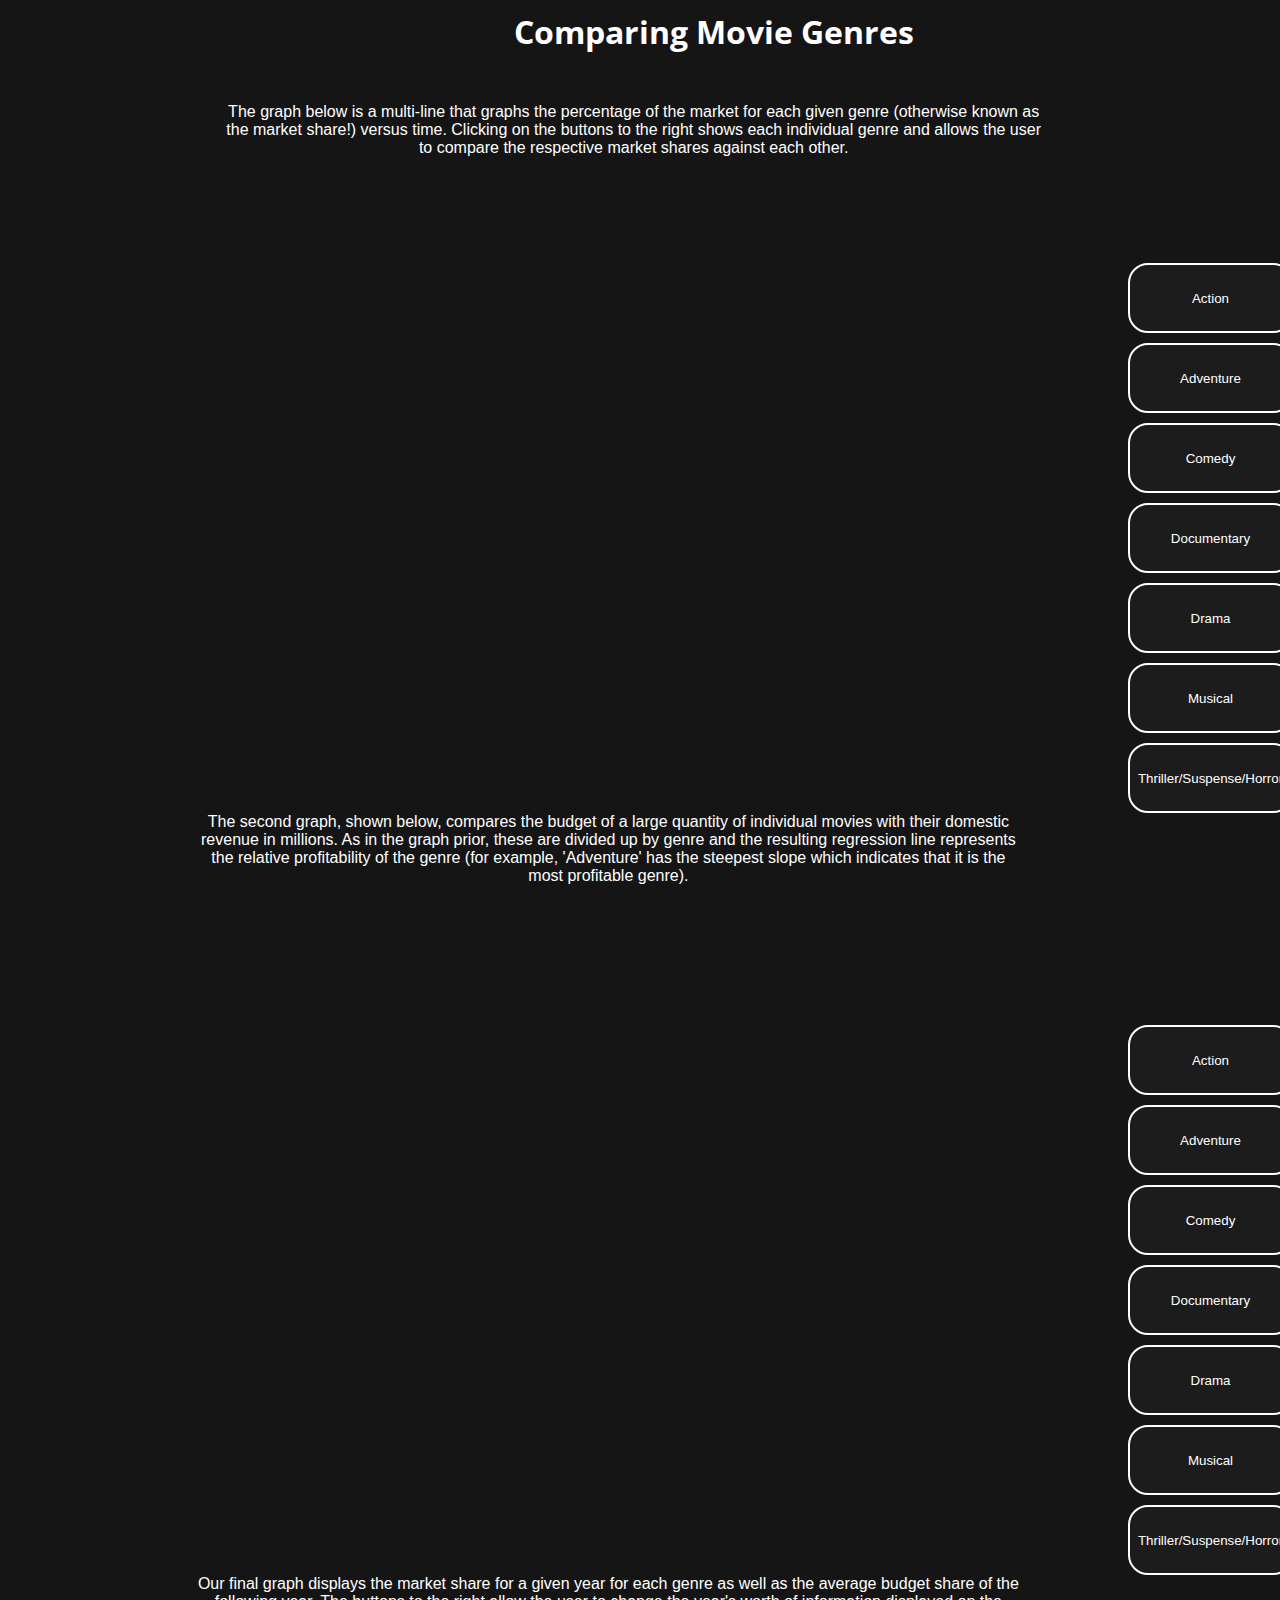
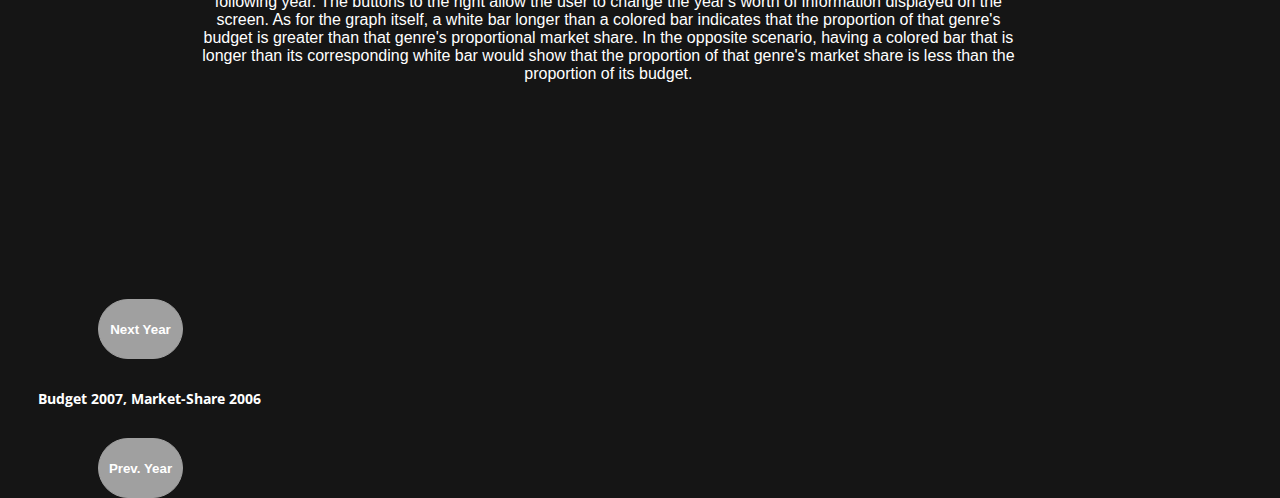
<file: index.html>
<html>
<head>
	<script src="https://d3js.org/d3.v3.min.js" charset="utf-8"></script>
	<link rel="stylesheet" type="text/css" href="styles/styles.css">
	<link href='https://fonts.googleapis.com/css?family=Open+Sans' rel='stylesheet' type='text/css'>
</head>
<body>
	<div id="container">
		<h1 id="title">Comparing Movie Genres </h1>
		<div class = "div_descriptions"> 
			<p class = 'description_font'> The graph below is a multi-line that graphs the percentage of the market for each given genre
				(otherwise known as the market share!) versus time. Clicking on the buttons to the right shows
				each individual genre and allows the user to compare the respective market shares against each other. 
			</p>
		</div>
		<div id="part1">
			<div id="genreMarket">
			</div>

			<div id="form">
				<button type="button" id="actButton" class="buttonToggle" onClick="ClickAction(); return false;"> Action </button>
				<button type="button" id="advButton" class="buttonToggle" onClick="ClickAdventure(); return false;"> Adventure </button>
				<button type="button" id="comButton" class="buttonToggle" onClick="ClickComedy(); return false;"> Comedy </button>
				<button type="button" id="docButton" class="buttonToggle" onClick="ClickDocumentary(); return false;"> Documentary </button>
				<button type="button" id="draButton" class="buttonToggle" onClick="ClickDrama(); return false;"> Drama </button>
				<button type="button" id="musButton" class="buttonToggle" onClick="ClickMusical(); return false;"> Musical </button>
				<button type="button" id="tshButton" class="buttonToggle" onClick="ClickTSH(); return false;"> Thriller/Suspense/Horror </button>
			</div>
		</div>

		<div id = "div_description_2">
			<p class = 'description_font'> The second graph, shown below, compares the budget of a large quantity of individual movies with their domestic revenue in millions. As in the graph prior, these are divided up by genre and the resulting regression line represents the relative profitability of the genre (for example, 'Adventure'
				has the steepest slope which indicates that it is the most profitable genre). 
			</p> 
		</div>

		<div id="part2">
			<div id="regression">
			<div id="regGraph"></div>
				<div id="regButtons">
				<button type="button" id="actButton2" class="buttonToggle" onClick="ClickAction2(); return false;"> Action </button>
				<button type="button" id="advButton2" class="buttonToggle" onClick="ClickAdventure2(); return false;"> Adventure </button>
				<button type="button" id="comButton2" class="buttonToggle" onClick="ClickComedy2(); return false;"> Comedy </button>
				<button type="button" id="docButton2" class="buttonToggle" onClick="ClickDocumentary2(); return false;"> Documentary </button>
				<button type="button" id="draButton2" class="buttonToggle" onClick="ClickDrama2(); return false;"> Drama </button>
				<button type="button" id="musButton2" class="buttonToggle" onClick="ClickMusical2(); return false;"> Musical </button>
				<button type="button" id="tshButton2" class="buttonToggle" onClick="ClickTsh2(); return false;"> Thriller/Suspense/Horror </button>
			</div>
		</div>
	</div>

	<div id = "div_description_3">
		<p class = 'description_font'> Our final graph displays the market share for a given year for each genre
		as well as the average budget share of the following year. The buttons to the right allow the user 
		to change the year's worth of information displayed on the screen. 
		As for the graph itself, a white bar longer than a colored bar indicates
		that the proportion of that genre's budget is greater than that genre's proportional market share. In 
		the opposite scenario, having a colored bar that is longer than its corresponding white bar would show
		that the proportion of that genre's market share is less than the proportion of its budget. </p>
	</div>
	<div id="part3">
		<div id="barChart">
		</div>
		<div id="barButtons">
			<button type="button" id="rightBarButton" onClick="rightBar(); return false;">Next Year</button>
			<div id="barYearDiv">Budget 2007, Market-Share 2006</div>
			<button type="button" id="leftBarButton" onClick="leftBar(); return false;">Prev. Year</button>
			
		</div>
	</div>


	<script>
		//size of svg canvas
		var genreWidth = 1000,
    		genreHeight = 667,
    		padding = 90;

    	//Keep track of which genres are displayed
    	var actTog = "off";
    	var advTog = "off";
    	var comTog = "off";
    	var draTog = "off";
    	var docTog = "off"; 
    	var musTog = "off";
    	var tshTog = "off";

    	//arrays for storing genre data
    	var actArray = [];
    	var advArray = [];
    	var comArray = [];
    	var docArray = [];
    	var draArray = [];
    	var musArray = [];
    	var tshArray = [];

    	actBut = document.getElementById("actButton");
    	advBut = document.getElementById("advButton");
    	comBut = document.getElementById("comButton");
    	docBut = document.getElementById("docButton");
    	draBut = document.getElementById("draButton");
    	musBut = document.getElementById("musButton");
    	tshBut = document.getElementById("tshButton");


		var div = d3.select("body").append("div")	
    		.attr("class", "tooltip")				
    		.style("opacity", 0);
    	//create svg and elements
    	var svgGenre = d3.select("#genreMarket").append("svg")
    		.attr("width", genreWidth)
    		.attr("height", genreHeight);
    	//scales and axis
    	var xScale = d3.scale.linear().domain([1994.5,2016]).range([padding, genreWidth-padding]);
    	var yScale = d3.scale.linear().domain([0,50]).range([genreHeight-padding, padding]);
    	var xAxis = d3.svg.axis().scale(xScale).orient("bottom").tickFormat(d3.format("d"));
    	var yAxis = d3.svg.axis().scale(yScale).orient("left");
    	svgGenre.append("g").attr("class", "axis")
			.attr("transform", "translate(0," + yScale(0) + ")")
			.call(xAxis).selectAll("text").attr("font-size", 12).attr("stroke", "white");
		svgGenre.append("g").attr("class", "axis")
			.attr("transform", "translate(" + xScale(1994.5) + ",0)")
			.call(yAxis).selectAll("text").attr("font-size", 13).attr("stroke", "white");
		svgGenre.append("text").text("Year").attr("x", 475).attr("y", 635).style("font-style", "arial").style("font-size", 20).style("fill", "white");
		svgGenre.append("text").text("% Market Share").attr("x", 2).attr("y", 250).style("font-style", "arial").style("font-size", 20)
			.attr("transform", "rotate(270 80 310)").style("fill","white");


		//store function for making a line in variable
		var makeLine = d3.svg.line().x(function(d) { return xScale(d.x) })
			.y(function(d) { return yScale(d.y)});


		

		d3.csv("genreMarketShareData.csv", function(error, rows) {
				var genreMap, color;
				//Array to keep track of ID's of data for access later
				genreMap = d3.map(rows, function(id) {
					//Make ID key to object in map
					return Number(id.ID);
				});


				//add data to their respective arrays
				var coord;
				for (var j = 0; j < genreMap.size(); j++) {
					var thisGenre = genreMap.get(j+1).Genre;
					if (thisGenre == "action"){
						coord = {'x': genreMap.get(j+1).Year, 
						'y': genreMap.get(j+1).Share};
						actArray.push(coord);
					}
					if (thisGenre == "adventure"){
						coord = {'x': genreMap.get(j+1).Year, 
						'y': genreMap.get(j+1).Share};
						advArray.push(coord);
					}
					if (thisGenre == "comedy"){
						coord = {'x': genreMap.get(j+1).Year, 
						'y': genreMap.get(j+1).Share};
						comArray.push(coord);
					}
					if (thisGenre == "documentary"){
						coord = {'x': genreMap.get(j+1).Year, 
						'y': genreMap.get(j+1).Share};
						docArray.push(coord);
					}
					if (thisGenre == "drama"){
						coord = {'x': genreMap.get(j+1).Year, 
						'y': genreMap.get(j+1).Share};
						draArray.push(coord);
					}
					if (thisGenre == "musical"){
						coord = {'x': genreMap.get(j+1).Year, 
						'y': genreMap.get(j+1).Share};
						musArray.push(coord);
					}
					if (thisGenre == "tsh"){
						coord = {'x': genreMap.get(j+1).Year, 
						'y': genreMap.get(j+1).Share};
						tshArray.push(coord);
					}
				}
			});
	

		//functions for when a button is clicked
		function ClickAction() {
			//clear existing lines
			if (actTog == "on") {
				svgGenre.selectAll("path.actionLine").remove();
				svgGenre.selectAll("circle.actionCirc").remove();
				actBut.style.backgroundColor = "#1c1c1c";
				actBut.style.color = "white";
				actTog = "off";
			}
			else{

				color = "#00CCFF"; //blue
				//create line
				svgGenre.append("path").attr("d", makeLine(actArray))
					.attr("stroke", color).attr("fill", "none").attr("stroke-width", 2).attr("class", "actionLine");
				//create circles
				actArray.forEach( function (g) {
					svgGenre.append("circle")
						.attr("cx", xScale(g.x))
						.attr("cy", yScale(g.y))
						.attr("r", 4)
						.attr("fill", color)
						.attr("class", "actionCirc")
						.on("mouseover", function() {
							div.transition()
								.duration(200)
								.style("opacity", .9)
							div.html(g.x)
								.style("left", (d3.event.pageX) + "px")
								.style("top", (d3.event.pageY - 28) + "px");
						})
						.on("mouseout", function() {
							div.transition()
								.duration(500)
								.style("opacity", 0);
						})
				});
				actBut.style.backgroundColor = color;
				actBut.style.color = "#1c1c1c";
				actTog = "on";
			}
		}

		function ClickAdventure() {
			//clear existing lines
			if (advTog == "on") {
				svgGenre.selectAll("path.adventureLine").remove();
				svgGenre.selectAll("circle.adventureCirc").remove();
				advBut.style.backgroundColor = "#1c1c1c";
				advBut.style.color = "white";
				advTog = "off";
			}
			else{
				//create line
				color = "#9AFE2E"; //green
				svgGenre.append("path").attr("d", makeLine(advArray))
					.attr("stroke", color).attr("fill", "none").attr("stroke-width", 2).attr("class", "adventureLine");
					//create circles
				advArray.forEach( function (g) {
					svgGenre.append("circle").attr("cx", xScale(g.x))
						.attr("cy", yScale(g.y)).attr("r", 4)
						.attr("fill", color).attr("class", "adventureCirc");
				});
				advBut.style.backgroundColor = color;
				advBut.style.color = "#1c1c1c";
				advTog = "on";
			}
		}
		
		function ClickComedy() {
			//clear existing lines
			if (comTog == "on") {
				svgGenre.selectAll("path.comedyLine").remove();
				svgGenre.selectAll("circle.comedyCirc").remove();
				comBut.style.backgroundColor = "#1c1c1c";
				comBut.style.color = "white";
				comTog = "off";
			}
			else{
				//create line
				color = "#FE9A2E"; //orange
				svgGenre.append("path").attr("d", makeLine(comArray))
					.attr("stroke", color).attr("fill", "none").attr("stroke-width", 2).attr("class", "comedyLine");
					//create circles
				comArray.forEach( function (g) {
					svgGenre.append("circle").attr("cx", xScale(g.x))
						.attr("cy", yScale(g.y)).attr("r", 4)
						.attr("fill", color).attr("class", "comedyCirc");
				});
				comBut.style.backgroundColor = color;
				comBut.style.color = "#1c1c1c";
				comTog = "on";
			}
		}

		function ClickDocumentary() {
			//clear existing lines
			if (docTog == "on") {
				svgGenre.selectAll("path.documentaryLine").remove();
				svgGenre.selectAll("circle.documentaryCirc").remove();
				docBut.style.backgroundColor = "#1c1c1c";
				docBut.style.color = "white";
				docTog = "off";
			}
			else{
				//create line
				color = "#FE2E2E"; //red
				svgGenre.append("path").attr("d", makeLine(docArray))
					.attr("stroke", color).attr("fill", "none").attr("stroke-width", 2).attr("class", "documentaryLine");
					//create circles
				docArray.forEach( function (g) {
					svgGenre.append("circle").attr("cx", xScale(g.x))
						.attr("cy", yScale(g.y)).attr("r", 4)
						.attr("fill", color).attr("class", "documentaryCirc");
				});
				docBut.style.backgroundColor = color;
				docBut.style.color = "#1c1c1c";
				docTog = "on";
			}
		}

		function ClickDrama() {
			//clear existing lines
			if (draTog == "on") {
				svgGenre.selectAll("path.dramaLine").remove();
				svgGenre.selectAll("circle.dramaCirc").remove();
				draBut.style.backgroundColor = "#1c1c1c";
				draBut.style.color = "white";
				draTog = "off";
			}
			else{
				//create line
				color = "#9A2EFE"; //purple
				svgGenre.append("path").attr("d", makeLine(draArray))
					.attr("stroke", color).attr("fill", "none").attr("stroke-width", 2).attr("class", "dramaLine");
					//create circles
				draArray.forEach( function (g) {
					svgGenre.append("circle").attr("cx", xScale(g.x))
						.attr("cy", yScale(g.y)).attr("r", 4)
						.attr("fill", color).attr("class", "dramaCirc");
				});
				draBut.style.backgroundColor = color;
				draBut.style.color = "#1c1c1c";
				draTog = "on";
			}
		}

		function ClickMusical() {
			//clear existing lines
			if (musTog == "on") {
				svgGenre.selectAll("path.musicalLine").remove();
				svgGenre.selectAll("circle.musicalCirc").remove();
				musBut.style.backgroundColor = "#1c1c1c";
				musBut.style.color = "white";
				musTog = "off";
			}
			else{
				//create line
				color = "#FA58F4"; //pink
				svgGenre.append("path").attr("d", makeLine(musArray))
					.attr("stroke", color).attr("fill", "none").attr("stroke-width", 2).attr("class", "musicalLine");
					//create circles
				musArray.forEach( function (g) {
					svgGenre.append("circle").attr("cx", xScale(g.x))
						.attr("cy", yScale(g.y)).attr("r", 4)
						.attr("fill", color).attr("class", "musicalCirc");
				});
				musBut.style.backgroundColor = color;
				musBut.style.color = "#1c1c1c";
				musTog = "on";
			}
		}


		function ClickTSH() {
			//clear existing lines
			if (tshTog == "on") {
				svgGenre.selectAll("path.tshLine").remove();
				svgGenre.selectAll("circle.tshCirc").remove();
				tshBut.style.backgroundColor = "#1c1c1c";
				tshBut.style.color = "white";
				tshTog = "off";
			}
			else{
				//create line
				color = "#F4FA58"; //yellow
				svgGenre.append("path").attr("d", makeLine(tshArray))
					.attr("stroke", color).attr("fill", "none").attr("stroke-width", 2).attr("class", "tshLine");
					//create circles
				tshArray.forEach( function (g) {
					svgGenre.append("circle").attr("cx", xScale(g.x))
						.attr("cy", yScale(g.y)).attr("r", 4)
						.attr("fill", color).attr("class", "tshCirc");
				});
				tshBut.style.backgroundColor = color;
				tshBut.style.color = "#1c1c1c";
				tshTog = "on";
			}
		}


	</script>

	<script>
	//variable names in the second part have a 2


    	//Keep track of which genres are displayed
    	var actTog2 = "off";
    	var advTog2 = "off";
    	var comTog2 = "off";
    	var draTog2 = "off";
    	var musTog2 = "off"; 
    	var docTog2 = "off";
    	var tshTog2 = "off";

    	//arrays for storing genre data
		var actPoints2 = [],
			advPoints2 = [],
			comPoints2 = [],
			draPoints2 = [],
			musPoints2 = [],
			docPoints2 = [],
			tshPoints2 = [];

    	actBut2 = document.getElementById("actButton2");
    	advBut2 = document.getElementById("advButton2");
    	comBut2 = document.getElementById("comButton2");
    	draBut2 = document.getElementById("draButton2");
    	musBut2 = document.getElementById("musButton2");
    	docBut2 = document.getElementById("docButton2");
    	tshBut2 = document.getElementById("tshButton2");

    	var div = d3.select("body").append("div")	
    		.attr("class", "tooltip")				
    		.style("opacity", 0);
		//size of svg canvas
		var regHeight2 = 700,
			regWidth2 = 1000;

		//create svg
		var svgReg2 = d3.select("#regGraph").append("svg")
    		.attr("width", regWidth2)
    		.attr("height", regHeight2);

    	//create scales and axis
    	var xScaleReg2 = d3.scale.linear().domain([0,300]).range([padding, regWidth2-padding]);
    	var yScaleReg2 = d3.scale.linear().domain([0,800]).range([regHeight2-padding, padding]);
    	var xAxisReg2 = d3.svg.axis().scale(xScaleReg2).orient("bottom").tickFormat(d3.format("d"));
    	var yAxisReg = d3.svg.axis().scale(yScaleReg2).orient("left");

    	svgReg2.append("g").attr("class", "axisReg")
			.attr("transform", "translate(0," + yScaleReg2(0) + ")")
			.call(xAxisReg2).selectAll("text").attr("font-size", 12).attr("stroke", "white");

		svgReg2.append("g").attr("class", "axisReg")
			.attr("transform", "translate(" + xScaleReg2(0) + ",0)")
			.call(yAxisReg).selectAll("text").attr("font-size", 13).attr("stroke", "white");
		svgReg2.append("text").text("Domestic Revenue in millions").attr("x", 20).attr("y", 350).style("font-style", "arial").style("font-size", 20)
			.attr("transform", "rotate(270 20 350)").style("fill","white")
			.attr("text-anchor","middle")
			.attr("dominant-baseline","central");
		svgReg2.append("text").text("Budget in millions").attr("x", 400).attr("y", 670).style("font-style", "arial").style("font-size", 20).style("fill", "white");


		d3.csv("formattedBudgetDataCopy.csv", function(error, rows) {
			var regMap2;
			regMap2 = d3.map(rows, function(d) {
				//Make ID key to object in map
				return Number(d.ID);
			});

			//add variables to their respective arrays
			var info;
			for (var k = 0; k < regMap2.size(); k++) {
				var thisGenre = regMap2.get(k+1).Genre;
				if (thisGenre == "Action"){
					info = {'x': regMap2.get(k+1).Budget, 
					'y': regMap2.get(k+1).Domestic,
					'name': regMap2.get(k+1).Name,
					'studio' : regMap2.get(k+1).Studio,
					'rotten': regMap2.get(k+1).Rotten};
					actPoints2.push(info);
				}
				if (thisGenre == "Adventure"){
					info = {'x': regMap2.get(k+1).Budget, 
					'y': regMap2.get(k+1).Domestic,
					'name': regMap2.get(k+1).Name,
					'studio' : regMap2.get(k+1).Studio,
					'rotten': regMap2.get(k+1).Rotten};
					advPoints2.push(info);
				}
				if (thisGenre == "Animation"){
					info = {'x': regMap2.get(k+1).Budget, 
					'y': regMap2.get(k+1).Domestic,
					'name': regMap2.get(k+1).Name,
					'studio' : regMap2.get(k+1).Studio,
					'rotten': regMap2.get(k+1).Rotten};
					animPoints2.push(info);
				}
				if (thisGenre == "Comedy"){
					info = {'x': regMap2.get(k+1).Budget, 
					'y': regMap2.get(k+1).Domestic,
					'name': regMap2.get(k+1).Name,
					'studio' : regMap2.get(k+1).Studio,
					'rotten': regMap2.get(k+1).Rotten};
					comPoints2.push(info);
				}
				if (thisGenre == "Drama"){
					info = {'x': regMap2.get(k+1).Budget, 
					'y': regMap2.get(k+1).Domestic,
					'name': regMap2.get(k+1).Name,
					'studio' : regMap2.get(k+1).Studio,
					'rotten': regMap2.get(k+1).Rotten};
					draPoints2.push(info);
				}
				if (thisGenre == "Musical"){
					info = {'x': regMap2.get(k+1).Budget, 
					'y': regMap2.get(k+1).Domestic,
					'name': regMap2.get(k+1).Name,
					'studio' : regMap2.get(k+1).Studio,
					'rotten': regMap2.get(k+1).Rotten};
					musPoints2.push(info);
				}

				if (thisGenre == "Documentary"){
					info = {'x': regMap2.get(k+1).Budget, 
					'y': regMap2.get(k+1).Domestic,
					'name': regMap2.get(k+1).Name,
					'studio' : regMap2.get(k+1).Studio,
					'rotten': regMap2.get(k+1).Rotten};
					docPoints2.push(info);
				}

				if (thisGenre == "Tsh"){
					info = {'x': regMap2.get(k+1).Budget, 
					'y': regMap2.get(k+1).Domestic,
					'name': regMap2.get(k+1).Name,
					'studio' : regMap2.get(k+1).Studio,
					'rotten': regMap2.get(k+1).Rotten};
					tshPoints2.push(info);
				}
			}

			//display data
			var model;

			//create action svg elements
			actPoints2.forEach( function (d) {
				svgReg2.append("circle").attr("cx", xScaleReg2(d.x))
				.attr("cy", yScaleReg2(d.y)).attr("r", 4)
				.attr("class","act")
				.attr("visibility","hidden")
				.attr("fill","#00CCFF")
				.on("mouseover", function(){
					div.transition().duration(200).style("opacity", .9);
					div.html("<strong> Name: </strong>" + d.name + "<br/>" +
						"<strong> Studio: </strong>" + d.studio + "<br/>"+ 
						"<strong> Rotten Tomato Score: </strong>" + d.rotten + "<br/>" +
						"<strong> Domestic Revenue: </strong>" + d.y + "<br/>" + 
						"<strong> Budget: </strong>" + d.x)
						.style("left", (d3.event.pageX) + "px")
						.style("top", (d3.event.pageY - 28) + "px");

					})
				.on("mouseout", function(){
					div.transition()
						.duration(500)
						.style("opacity",0);
				});
			});
			model = leastSquares(actPoints2);
			svgReg2.append("line")
				.attr("x1", xScaleReg2(0))
				.attr("y1", yScaleReg2(model.slope * 0 + model.intercept))
				.attr("x2", xScaleReg2(300))
				.attr("y2", yScaleReg2(model.slope * 300 + model.intercept))
				.style("stroke", "#00CCFF")
				.style("stroke-width", 3)
				.attr("visibility","hidden")
				.attr("class", "act");
			
			//create adventure svg elements
			advPoints2.forEach( function (d) {
				svgReg2.append("circle").attr("cx", xScaleReg2(d.x))
				.attr("cy", yScaleReg2(d.y)).attr("r", 4)
				.attr("class","adv")
				.attr("visibility","hidden")
				.attr("fill","#9AFE2E")
				.on("mouseover", function(){
					div.transition().duration(200).style("opacity", .9);
					div.html("<strong> Name: </strong>" + d.name + "<br/>" +
						"<strong> Studio: </strong>" + d.studio + "<br/>"+ 
						"<strong> Rotten Tomato Score: </strong> " + d.rotten + "<br/>" +
						"<strong> Domestic Revenue: </strong>" + d.y + "<br/>" + 
						"<strong> Budget: </strong>" + d.x)
						.style("left", (d3.event.pageX) + "px")
						.style("top", (d3.event.pageY - 28) + "px");

					})
				.on("mouseout", function(){
					div.transition()
						.duration(500)
						.style("opacity",0);
				});
			});
			model = leastSquares(advPoints2);
			svgReg2.append("line")
				.attr("x1", xScaleReg2(0))
				.attr("y1", yScaleReg2(model.slope * 0 + model.intercept))
				.attr("x2", xScaleReg2(300))
				.attr("y2", yScaleReg2(model.slope * 300 + model.intercept))
				.style("stroke", "#9AFE2E")
				.style("stroke-width", 3)
				.attr("visibility","hidden")
				.attr("class", "adv");

			//create comedy svg elements			
			comPoints2.forEach( function (d) {
				svgReg2.append("circle").attr("cx", xScaleReg2(d.x))
				.attr("cy", yScaleReg2(d.y)).attr("r", 4)
				.attr("class","com")
				.attr("visibility","hidden")
				.attr("fill","#FE9A2E")
				.on("mouseover", function(){
					div.transition().duration(200).style("opacity", .9);
					div.html("<strong> Name: </strong>" + d.name + "<br/>" +
						"<strong> Studio: </strong>" + d.studio + "<br/>"+ 
						"<strong> Rotten Tomato Score: </strong> " + d.rotten + "<br/>" +
						"<strong> Domestic Revenue: </strong>" + d.y + "<br/>" + 
						"<strong> Budget: </strong>" + d.x)
						.style("left", (d3.event.pageX) + "px")
						.style("top", (d3.event.pageY - 28) + "px");

					})
				.on("mouseout", function(){
					div.transition()
						.duration(500)
						.style("opacity",0);
				});
			});	
			model = leastSquares(comPoints2);
			svgReg2.append("line")
				.attr("x1", xScaleReg2(0))
				.attr("y1", yScaleReg2(model.slope * 0 + model.intercept))
				.attr("x2", xScaleReg2(300))
				.attr("y2", yScaleReg2(model.slope * 300 + model.intercept))
				.style("stroke", "#FE9A2E")
				.style("stroke-width", 3)
				.attr("visibility","hidden")
				.attr("class", "com");

			//create drama svg elements			
			draPoints2.forEach( function (d) {
				svgReg2.append("circle").attr("cx", xScaleReg2(d.x))
				.attr("cy", yScaleReg2(d.y)).attr("r", 4)
				.attr("class","dra")
				.attr("visibility","hidden")
				.attr("fill","#9A2EFE")
				.on("mouseover", function(){
					div.transition().duration(200).style("opacity", .9);
					div.html("<strong> Name: </strong>" + d.name + "<br/>" +
						"<strong> Studio: </strong>" + d.studio + "<br/>"+ 
						"<strong> Rotten Tomato Score: </strong>" + d.rotten + "<br/>" +
						"<strong> Domestic Revenue: </strong>" + d.y + "<br/>" + 
						"<strong> Budget: </strong>" + d.x)
						.style("left", (d3.event.pageX) + "px")
						.style("top", (d3.event.pageY - 28) + "px");

					})
				.on("mouseout", function(){
					div.transition()
						.duration(500)
						.style("opacity",0);
				});
			});	
			model = leastSquares(draPoints2);
			svgReg2.append("line")
				.attr("x1", xScaleReg2(0))
				.attr("y1", yScaleReg2(model.slope * 0 + model.intercept))
				.attr("x2", xScaleReg2(300))
				.attr("y2", yScaleReg2(model.slope * 300 + model.intercept))
				.style("stroke", "#9A2EFE")
				.style("stroke-width", 3)
				.attr("visibility","hidden")
				.attr("class", "dra");

			//create musical svg elements			
			musPoints2.forEach( function (d) {
				svgReg2.append("circle").attr("cx", xScaleReg2(d.x))
				.attr("cy", yScaleReg2(d.y)).attr("r", 4)
				.attr("class","mus")
				.attr("visibility","hidden")
				.attr("fill","#FA58F4")
				.on("mouseover", function(){
					div.transition().duration(200).style("opacity", .9);
					div.html("<strong> Name: </strong>" + d.name + "<br/>" +
						"<strong> Studio: </strong>" + d.studio + "<br/>"+ 
						"<strong> Rotten Tomato Score: </strong>" + d.rotten + "<br/>" +
						"<strong> Domestic Revenue: </strong>" + d.y + "<br/>" + 
						"<strong> Budget: </strong>" + d.x)
						.style("left", (d3.event.pageX) + "px")
						.style("top", (d3.event.pageY - 28) + "px");

					})
				.on("mouseout", function(){
					div.transition()
						.duration(500)
						.style("opacity",0);
				});
			});	
			model = leastSquares(musPoints2);
			svgReg2.append("line")
				.attr("x1", xScaleReg2(0))
				.attr("y1", yScaleReg2(model.slope * 0 + model.intercept))
				.attr("x2", xScaleReg2(300))
				.attr("y2", yScaleReg2(model.slope * 300 + model.intercept))
				.style("stroke", "#FA58F4")
				.style("stroke-width", 3)
				.attr("visibility","hidden")
				.attr("class", "mus");

			//create documentary svg elements			
			docPoints2.forEach( function (d) {
				svgReg2.append("circle").attr("cx", xScaleReg2(d.x))
				.attr("cy", yScaleReg2(d.y)).attr("r", 4)
				.attr("class","doc")
				.attr("visibility","hidden")
				.attr("fill","#FE2E2E")
				.on("mouseover", function(){
					div.transition().duration(200).style("opacity", .9);
					div.html("<strong> Name: </strong>" + d.name + "<br/>" +
						"<strong> Studio: </strong>" + d.studio + "<br/>"+ 
						"<strong> Rotten Tomato Score: </strong>" + d.rotten + "<br/>" +
						"<strong> Domestic Revenue: </strong>" + d.y + "<br/>" + 
						"<strong> Budget: </strong>" + d.x)
						.style("left", (d3.event.pageX) + "px")
						.style("top", (d3.event.pageY - 28) + "px");

					})
				.on("mouseout", function(){
					div.transition()
						.duration(500)
						.style("opacity",0);
				});
			});	
			model = leastSquares(docPoints2);
			svgReg2.append("line")
				.attr("x1", xScaleReg2(0))
				.attr("y1", yScaleReg2(model.slope * 0 + model.intercept))
				.attr("x2", xScaleReg2(300))
				.attr("y2", yScaleReg2(model.slope * 300 + model.intercept))
				.style("stroke", "#FE2E2E")
				.style("stroke-width", 3)
				.attr("visibility","hidden")
				.attr("class", "doc");

			//create tsh svg elements			
			tshPoints2.forEach( function (d) {
				svgReg2.append("circle").attr("cx", xScaleReg2(d.x))
				.attr("cy", yScaleReg2(d.y)).attr("r", 4)
				.attr("class","tsh")
				.attr("visibility","hidden")
				.attr("fill","#F4FA58")
				.on("mouseover", function(){
					div.transition().duration(200).style("opacity", .9);
					div.html("<strong> Name: </strong>" + d.name + "<br/>" +
						"<strong> Studio: </strong>" + d.studio + "<br/>"+ 
						"<strong> Rotten Tomato Score: </strong>" + d.rotten + "<br/>" +
						"<strong> Domestic Revenue: </strong>" + d.y + "<br/>" + 
						"<strong> Budget: </strong>" + d.x)
						.style("left", (d3.event.pageX) + "px")
						.style("top", (d3.event.pageY - 28) + "px");

					})
				.on("mouseout", function(){
					div.transition()
						.duration(500)
						.style("opacity",0);
				});
			});	
			model = leastSquares(tshPoints2);
			svgReg2.append("line")
				.attr("x1", xScaleReg2(0))
				.attr("y1", yScaleReg2(model.slope * 0 + model.intercept))
				.attr("x2", xScaleReg2(300))
				.attr("y2", yScaleReg2(model.slope * 300 + model.intercept))
				.style("stroke", "#F4FA58")
				.style("stroke-width", 3)
				.attr("visibility","hidden")
				.attr("class", "tsh");						

		});

		function ClickAction2() {
			//Hide existing data
			if (actTog2 == "on") {
				svgReg2.selectAll(".act").attr("visibility","hidden");
				actTog2 = "off";
				actBut2.style.backgroundColor = "#1c1c1c";
				actBut2.style.color = "white";
			}
			//Display data
			else{
				svgReg2.selectAll(".act").attr("visibility","visible");
				actBut2.style.backgroundColor = "#00CCFF";
				actBut2.style.color = "#1c1c1c";
				actTog2 = "on";
			}
		}

		function ClickAdventure2() {
			//Hide existing data
			if (advTog2 == "on") {
				svgReg2.selectAll(".adv").attr("visibility","hidden");
				advTog2 = "off";
				advBut2.style.backgroundColor = "#1c1c1c";
				advBut2.style.color = "white";

			}
			//Display data
			else{
				svgReg2.selectAll(".adv").attr("visibility","visible");
				advBut2.style.backgroundColor = "#9AFE2E";
				advBut2.style.color = "#1c1c1c";
				advTog2 = "on";
			}
		}

		function ClickComedy2() {
			//Hide existing data
			if (comTog2 == "on") {
				svgReg2.selectAll(".com").attr("visibility","hidden");
				comTog2 = "off";
				comBut2.style.backgroundColor = "#1c1c1c";
				comBut2.style.color = "white";
			}
			//Display data
			else{
				svgReg2.selectAll(".com").attr("visibility","visible");
				comBut2.style.backgroundColor = "#FE9A2E";
				comBut2.style.color = "#1c1c1c";
				comTog2 = "on";
			}
		}

		function ClickDrama2() {
			//Hide existing data
			if (draTog2 == "on") {
				svgReg2.selectAll(".dra").attr("visibility","hidden");
				draTog2 = "off";
				draBut2.style.backgroundColor = "#1c1c1c";
				draBut2.style.color = "white";
			}
			//Display data
			else{
				svgReg2.selectAll(".dra").attr("visibility","visible");
				draBut2.style.backgroundColor = "#9A2EFE";
				draBut2.style.color = "#1c1c1c";
				draTog2 = "on";
			}
		}

		function ClickMusical2() {
			//Hide existing data
			if (musTog2 == "on") {
				svgReg2.selectAll(".mus").attr("visibility","hidden");
				musTog2 = "off";
				musBut2.style.backgroundColor = "#1c1c1c";
				musBut2.style.color = "white";
			}
			//Display data
			else{
				svgReg2.selectAll(".mus").attr("visibility","visible");
				musBut2.style.backgroundColor = "#FA58F4";
				musBut2.style.color = "#1c1c1c";
				musTog2 = "on";
			}
		}

		function ClickDocumentary2() {
			//Hide existing data
			if (docTog2 == "on") {
				svgReg2.selectAll(".doc").attr("visibility","hidden");
				docTog2 = "off";
				docBut2.style.backgroundColor = "#1c1c1c";
				docBut2.style.color = "white";
			}
			//Display data
			else{
				svgReg2.selectAll(".doc").attr("visibility","visible");
				docBut2.style.backgroundColor = "#FE2E2E";
				docBut2.style.color = "#1c1c1c";
				docTog2 = "on";
			}
		}

		function ClickTsh2() {
			//Hide existing data
			if (tshTog2 == "on") {
				svgReg2.selectAll(".tsh").attr("visibility","hidden");
				tshTog2 = "off";
				tshBut2.style.backgroundColor = "#1c1c1c";
				tshBut2.style.color = "white";
			}
			//Display data
			else{
				svgReg2.selectAll(".tsh").attr("visibility","visible");
				tshBut2.style.backgroundColor = "#F4FA58";
				tshBut2.style.color = "#1c1c1c";
				tshTog2 = "on";
			}
		}
					
							



		//Inspire from Professor Mimno's notes 4/18/16
			function leastSquares(points) {
				var model = {};
				// Replace this with an expression that will filter
				// out points not in the current selection

				var meanX = d3.mean(points, function (d) {
					return Number(d.x);
				});
				var meanY = d3.mean(points, function (d) { 
					return Number(d.y);
				});
				model.slope = d3.sum(points, function (d) {
					return (Number(d.x) - meanX) * (Number(d.y) - meanY);
				});
				model.slope /= d3.sum(points, function (d) {
					return (Number(d.x) - meanX) * (Number(d.x) - meanX);
				});
				model.intercept = meanY - model.slope * meanX;
	
				return model;
			}
	</script>

	<script>

			var barWidth = 1100;
			var barHeight = 600;
			var barPadding = 70;
			var svgBar = d3.select("#barChart").append("svg")
    			.attr("width", barWidth)
    			.attr("height", barHeight);

    		var xBarScale = d3.scale.ordinal().domain(["Action","Adventure","Comedy","Documentary","Drama","Musical","Thriller/Suspense/Horror"]).rangeBands([barPadding, barWidth-barPadding]);
    		var colorBarScale = d3.scale.ordinal().range(['red','blue']);
    		var yBarScale = d3.scale.linear().domain([0,50]).range([barHeight-barPadding, barPadding]);


    		var xBarAxis = d3.svg.axis().scale(xBarScale).orient("bottom");
    		var yBarAxis = d3.svg.axis().scale(yBarScale).orient("left");

    		svgBar.append("g").attr("class", "axis")
				.attr("transform", "translate(0," + yBarScale(0) + ")")
				.call(xBarAxis).selectAll("text").attr("font-size", 12).attr("fill", "white");
			svgBar.append("g").attr("class", "axis")
				.attr("transform", "translate(" + xBarScale("Action") + ",0)")
				.call(yBarAxis).selectAll("text").attr("font-size", 13).attr("fill", "white");
			svgBar.append("text").text("Percentage Share").attr("x", 20).attr("y", 300).style("font-style", "arial").style("font-size", 20)
				.attr("transform", "rotate(270 20 300)").style("fill","white")
				.attr("text-anchor","middle")
				.attr("dominant-baseline","central");
			svgBar.append("rect").attr("x",900)
				.attr("y", 40)
				.attr("height",100)
				.attr("width",150)
				.attr("fill","#151515");
			svgBar.append("rect").attr("x",910)
				.attr("y",60)
				.attr("height",15)
				.attr("width", 3)
				.attr("fill","#00CCFF");
			svgBar.append("rect").attr("x",913)
				.attr("y",60)
				.attr("height",15)
				.attr("width", 3)
				.attr("fill","#9AFE2E");
			svgBar.append("rect").attr("x",916)
				.attr("y",60)
				.attr("height",15)
				.attr("width", 3)
				.attr("fill","#FE2E2E");
			svgBar.append("rect").attr("x",919)
				.attr("y",60)
				.attr("height",15)
				.attr("width", 3)
				.attr("fill","#9A2EFE");
			svgBar.append("rect").attr("x",922)
				.attr("y",60)
				.attr("height",15)
				.attr("width", 3)
				.attr("fill","#FA58F4");
			svgBar.append("rect").attr("x",925)
				.attr("y",60)
				.attr("height",15)
				.attr("width", 3)
				.attr("fill","#F4FA58");
			svgBar.append("rect").attr("x",910)
				.attr("y", 100)
				.attr("height", 15)
				.attr("width", 21)
				.attr("fill","white");
			svgBar.append("text").text("Market Share")
				.attr("x",935)
				.attr("y",70)
				.attr("fill","white")
				.attr("font-size",9);
			svgBar.append("text").text("Average Budget Share")
				.attr("x",935)
				.attr("y",110)
				.attr("fill","white")
				.attr("font-size",9);



			var actBar = [],
				advBar = [],
			 	comBar = [],
				docBar = [],
				draBar = [],
				musBar = [],
				tshBar = [];


			d3.csv("barcsv.csv", function(error, rows) {
				var barMap, color;
				//Array to keep track of ID's of data for access later
				barMap = d3.map(rows, function(id) {
					//Make ID key to object in map
					return Number(id.ID);
				});

				var coord;
				for (var k = 0; k < barMap.size(); k++) {
					var thisBarGenre = barMap.get(k+1).Genre;
					if (thisBarGenre == "Action"){
						barCoord = {'x': thisBarGenre, 
						'yMkt': barMap.get(k+1).Share,
						'yBudg': barMap.get(k+1).BudgetShare,
						'avgBudg': barMap.get(k+1).AvgBudget};
						actBar.push(barCoord);
					}
					if (thisBarGenre == "Adventure"){
						barCoord = {'x': thisBarGenre, 
						'yMkt': barMap.get(k+1).Share,
						'yBudg': barMap.get(k+1).BudgetShare,
						'avgBudg': barMap.get(k+1).AvgBudget};
						advBar.push(barCoord);
					}
					if (thisBarGenre == "Comedy"){
						barCoord = {'x': thisBarGenre, 
						'yMkt': barMap.get(k+1).Share,
						'yBudg': barMap.get(k+1).BudgetShare,
						'avgBudg': barMap.get(k+1).AvgBudget};
						comBar.push(barCoord);
					}
					if (thisBarGenre == "Documentary"){
						barCoord = {'x': thisBarGenre, 
						'yMkt': barMap.get(k+1).Share,
						'yBudg': barMap.get(k+1).BudgetShare,
						'avgBudg': barMap.get(k+1).AvgBudget};
						docBar.push(barCoord);
					}
					if (thisBarGenre == "Drama"){
						barCoord = {'x': thisBarGenre, 
						'yMkt': barMap.get(k+1).Share,
						'yBudg': barMap.get(k+1).BudgetShare,
						'avgBudg': barMap.get(k+1).AvgBudget};
						draBar.push(barCoord);
					}
					if (thisBarGenre == "Musical"){
						barCoord = {'x': thisBarGenre, 
						'yMkt': barMap.get(k+1).Share,
						'yBudg': barMap.get(k+1).BudgetShare,
						'avgBudg': barMap.get(k+1).AvgBudget};
						musBar.push(barCoord);
					}
					if (thisBarGenre == "Thriller/Suspense/Horror"){
						barCoord = {'x': thisBarGenre, 
						'yMkt': barMap.get(k+1).Share,
						'yBudg': barMap.get(k+1).BudgetShare,
						'avgBudg': barMap.get(k+1).AvgBudget};
						tshBar.push(barCoord);
					}
				}

			plotBar(0);

			});
			
			var barYear = 0;

			function plotBar(year) {
				svgBar.append("rect").attr("x", xBarScale(actBar[year].x)+40).attr("y", yBarScale(actBar[year].yMkt))
					.attr("width",25).attr("fill","#00CCFF").attr("height", yBarScale(0)-yBarScale(actBar[year].yMkt))
					.attr("class", "barRect");
				svgBar.append("rect").attr("x", xBarScale(actBar[year].x)+71).attr("y", yBarScale(actBar[year].yBudg))
					.attr("width",25).attr("fill", "white").attr("height",yBarScale(0)-yBarScale(actBar[year].yBudg))
					.attr("class", "barRect");

				svgBar.append("rect").attr("x", xBarScale(advBar[year].x)+40).attr("y", yBarScale(advBar[year].yMkt))
					.attr("width",25).attr("fill","#9AFE2E").attr("height", yBarScale(0)-yBarScale(advBar[year].yMkt))
					.attr("class", "barRect");
				svgBar.append("rect").attr("x", xBarScale(advBar[year].x)+71).attr("y", yBarScale(advBar[year].yBudg))
					.attr("width",25).attr("fill", "white").attr("height",yBarScale(0)-yBarScale(advBar[year].yBudg))
					.attr("class", "barRect");

				svgBar.append("rect").attr("x", xBarScale(comBar[year].x)+40).attr("y", yBarScale(comBar[year].yMkt))
					.attr("width",25).attr("fill","#FE9A2E").attr("height", yBarScale(0)-yBarScale(comBar[year].yMkt))
					.attr("class", "barRect");
				svgBar.append("rect").attr("x", xBarScale(comBar[year].x)+71).attr("y", yBarScale(comBar[year].yBudg))
					.attr("width",25).attr("fill", "white").attr("height",yBarScale(0)-yBarScale(comBar[year].yBudg))
					.attr("class", "barRect");

				svgBar.append("rect").attr("x", xBarScale(docBar[year].x)+40).attr("y", yBarScale(docBar[year].yMkt))
					.attr("width",25).attr("fill","#FE2E2E").attr("height", yBarScale(0)-yBarScale(docBar[year].yMkt))
					.attr("class", "barRect");
				svgBar.append("rect").attr("x", xBarScale(docBar[year].x)+71).attr("y", yBarScale(docBar[year].yBudg))
					.attr("width",25).attr("fill", "white").attr("height",yBarScale(0)-yBarScale(docBar[year].yBudg))
					.attr("class", "barRect");

				svgBar.append("rect").attr("x", xBarScale(draBar[year].x)+40).attr("y", yBarScale(draBar[year].yMkt))
					.attr("width",25).attr("fill","#9A2EFE").attr("height", yBarScale(0)-yBarScale(draBar[year].yMkt))
					.attr("class", "barRect");
				svgBar.append("rect").attr("x", xBarScale(draBar[year].x)+71).attr("y", yBarScale(draBar[year].yBudg))
					.attr("width",25).attr("fill", "white").attr("height",yBarScale(0)-yBarScale(draBar[year].yBudg))
					.attr("class", "barRect");

				svgBar.append("rect").attr("x", xBarScale(musBar[year].x)+40).attr("y", yBarScale(musBar[year].yMkt))
					.attr("width",25).attr("fill","#FA58F4").attr("height", yBarScale(0)-yBarScale(musBar[year].yMkt))
					.attr("class", "barRect");
				svgBar.append("rect").attr("x", xBarScale(musBar[year].x)+71).attr("y", yBarScale(musBar[year].yBudg))
					.attr("width",25).attr("fill", "white").attr("height",yBarScale(0)-yBarScale(musBar[year].yBudg))
					.attr("class", "barRect");

				svgBar.append("rect").attr("x", xBarScale(tshBar[year].x)+40).attr("y", yBarScale(tshBar[year].yMkt))
					.attr("width",25).attr("fill","#F4FA58").attr("height", yBarScale(0)-yBarScale(tshBar[year].yMkt))
					.attr("class", "barRect");
				svgBar.append("rect").attr("x", xBarScale(tshBar[year].x)+71).attr("y", yBarScale(tshBar[year].yBudg))
					.attr("width",25).attr("fill", "white").attr("height",yBarScale(0)-yBarScale(tshBar[year].yBudg))
					.attr("class", "barRect");
			}

			function leftBar() {
				if (barYear == 0) { return;}
				else {
					document.getElementById("rightBarButton").disabled = false;
					svgBar.selectAll("rect.barRect").remove();
					barYear -= 1;
					if (barYear == 0) { 
						document.getElementById("barYearDiv").innerText = "Budget 2007, Market-Share 2006";
					}
					if (barYear == 1) { 
						document.getElementById("barYearDiv").innerText = "Budget 2008, Market-Share 2007";
					}
					if (barYear == 2) { 
						document.getElementById("barYearDiv").innerText = "Budget 2009, Market-Share 2008";
					}
					if (barYear == 3) { 
						document.getElementById("barYearDiv").innerText = "Budget 2010, Market-Share 2009";
					}
					if (barYear == 4) { 
						document.getElementById("barYearDiv").innerText = "Budget 2011, Market-Share 2010";
					}
					if (barYear == 5) { 
						document.getElementById("barYearDiv").innerText = "Budget 2012, Market-Share 2011";
					}
					if (barYear == 6) {
						document.getElementById("barYearDiv").innerText = "Budget 2013, Market-Share 2012";
					}
					plotBar(barYear);
					if (barYear == 0) { 
						document.getElementById("leftBarButton").setAttribute("disabled","disabled");
					} 
				}

			}

			function rightBar() {
				if (barYear == 6) { return;}
				else {
					document.getElementById("leftBarButton").disabled = false;
					svgBar.selectAll("rect.barRect").remove();
					barYear += 1;
					if (barYear == 0) {
					 document.getElementById("barYearDiv").innerText = "Budget 2007, Market-Share 2006";
					}
					if (barYear == 1) { 
						document.getElementById("barYearDiv").innerText = "Budget 2008, Market-Share 2007";
					}
					if (barYear == 2) { 
						document.getElementById("barYearDiv").innerText = "Budget 2009, Market-Share 2008";
					}
					if (barYear == 3) { 
						document.getElementById("barYearDiv").innerText = "Budget 2010, Market-Share 2009";
					}
					if (barYear == 4) { 
						document.getElementById("barYearDiv").innerText = "Budget 2011, Market-Share 2010";
					}
					if (barYear == 5) { 
						document.getElementById("barYearDiv").innerText = "Budget 2012, Market-Share 2011";
					}
					if (barYear == 6) { 
						document.getElementById("barYearDiv").innerText = "Budget 2013, Market-Share 2012";
					}
					plotBar(barYear);
					if (barYear==6) { 
						document.getElementById("rightBarButton").setAttribute("disabled","disabled");
					}
				}

			}
	</script>	


</body>
</html>
</file>
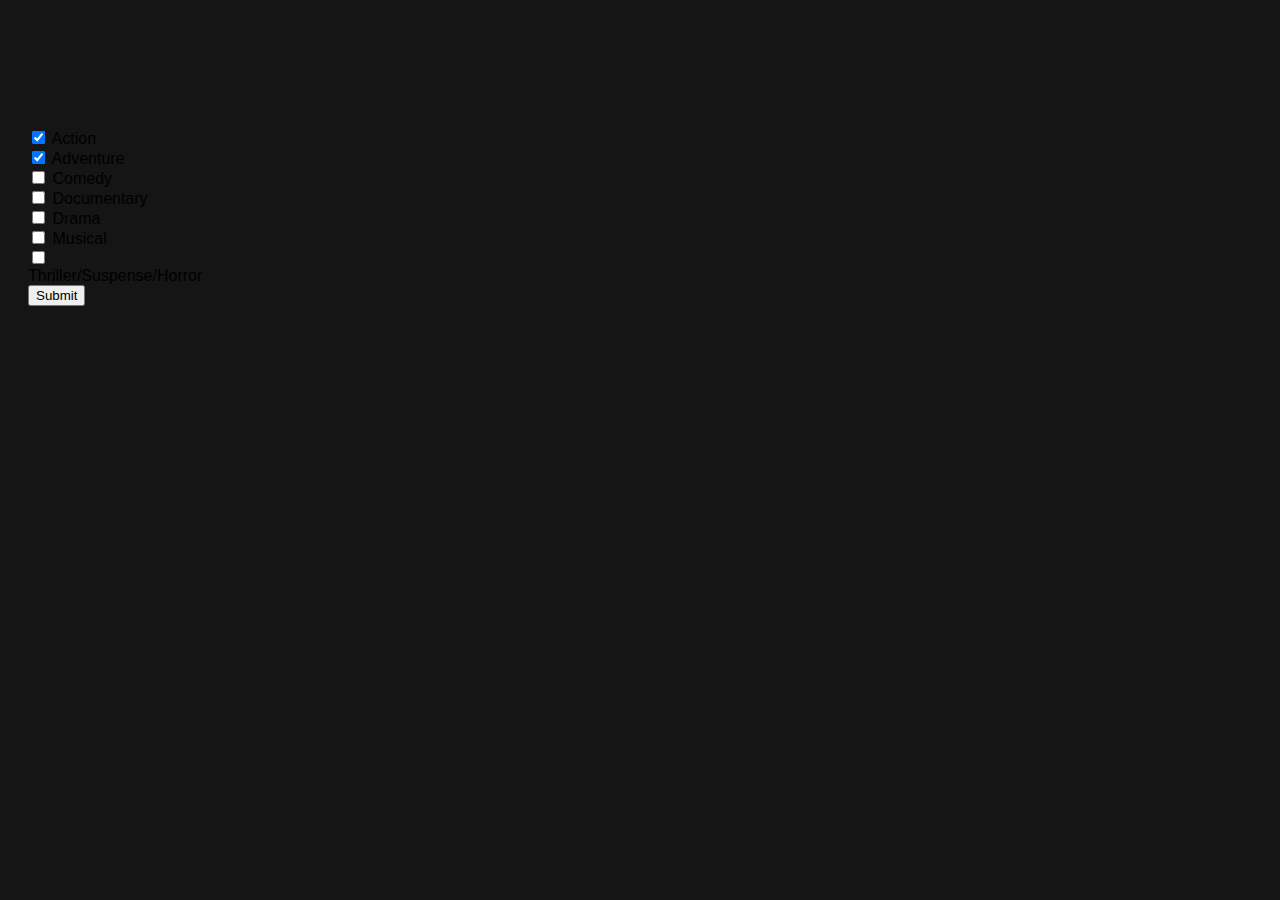
<file: fakeindex.html>
<html>
<head>
	<script src="https://d3js.org/d3.v3.min.js" charset="utf-8"></script>
	<link rel="stylesheet" type="text/css" href="styles/styles.css">
</head>
<body>

	<div id="genreMarket">

	</div>

	<div id="form">
		<form id = "genre_form">
	<input type = "checkbox" class = "genre_class" name = "genres[]" value = "action" checked> Action <br>
	<input type = "checkbox" class = "genre_class" name = "genres[]" value = "adventure" checked> Adventure <br>
	<input type = "checkbox" class = "genre_class"  name = "genres[]" value = "comedy"> Comedy <br>
	<input type = "checkbox" class = "genre_class" name = "genres[]" value = "documentary"> Documentary <br>
	<input type = "checkbox" class = "genre_class" name = "genres[]" value = "drama"> Drama <br>
	<input type = "checkbox" class = "genre_class" name = "genres[]" value = "musical"> Musical <br>
	<input type = "checkbox" class = "genre_class" name = "genres[]" value = "tsh"> Thriller/Suspense/Horror <br>
	<input type = "submit" name = "submit_genre" onclick = "Click(); return false;"  value = "Submit" >
	</form>
</div>


	<script>
		var genreWidth = 1000,
    		genreHeight = 667,
    		padding = 90;
    	var genreMap;

    	var svgGenre = d3.select("#genreMarket").append("svg")
    		.attr("width", genreWidth)
    		.attr("height", genreHeight);

    	var xScale = d3.scale.linear().domain([1994.5,2016]).range([padding, genreWidth-padding]);
    	var yScale = d3.scale.linear().domain([0,100]).range([genreHeight-padding, padding]);

    	var xAxis = d3.svg.axis().scale(xScale).orient("bottom");
    	var yAxis = d3.svg.axis().scale(yScale).orient("left");

    	svgGenre.append("g").attr("class", "axis")
			.attr("transform", "translate(0," + yScale(0) + ")")
			.call(xAxis).selectAll("text").attr("font-size", 12);

		svgGenre.append("g").attr("class", "axis")
			.attr("transform", "translate(" + xScale(1994.5) + ",0)")
			.call(yAxis).selectAll("text").attr("font-size", 13);

		svgGenre.append("text").text("Title").attr("x", 475).attr("y", 30).style("font-style", "arial").style("font-size", 20);
		svgGenre.append("text").text("Year").attr("x", 475).attr("y", 635).style("font-style", "arial").style("font-size", 20);
		svgGenre.append("text").text("% Market Share").attr("x", 2).attr("y", 250).style("font-style", "arial").style("font-size", 20)
			.attr("transform", "rotate(270 80 310)");


		function Click() {
			var checkedValue = document.querySelectorAll('.genre_class:checked');
			var checked_array = [];
			for (var i = 0; i < checkedValue.length; i++) {
				console.log(checkedValue[i].value);
				checked_array.push(checkedValue[i].value);
			}
				//console.log(checked_array);
				return false;
		}
		d3.csv("data/genreMarketShareData.csv", function(error, rows) {
			var genreIDs = [];

			genreMap = d3.map(rows, function(id) {
				genreIDs.push(id.ID);
				return Number(id.ID);
			});
		});




	</script>






</body>
</html>
</file>
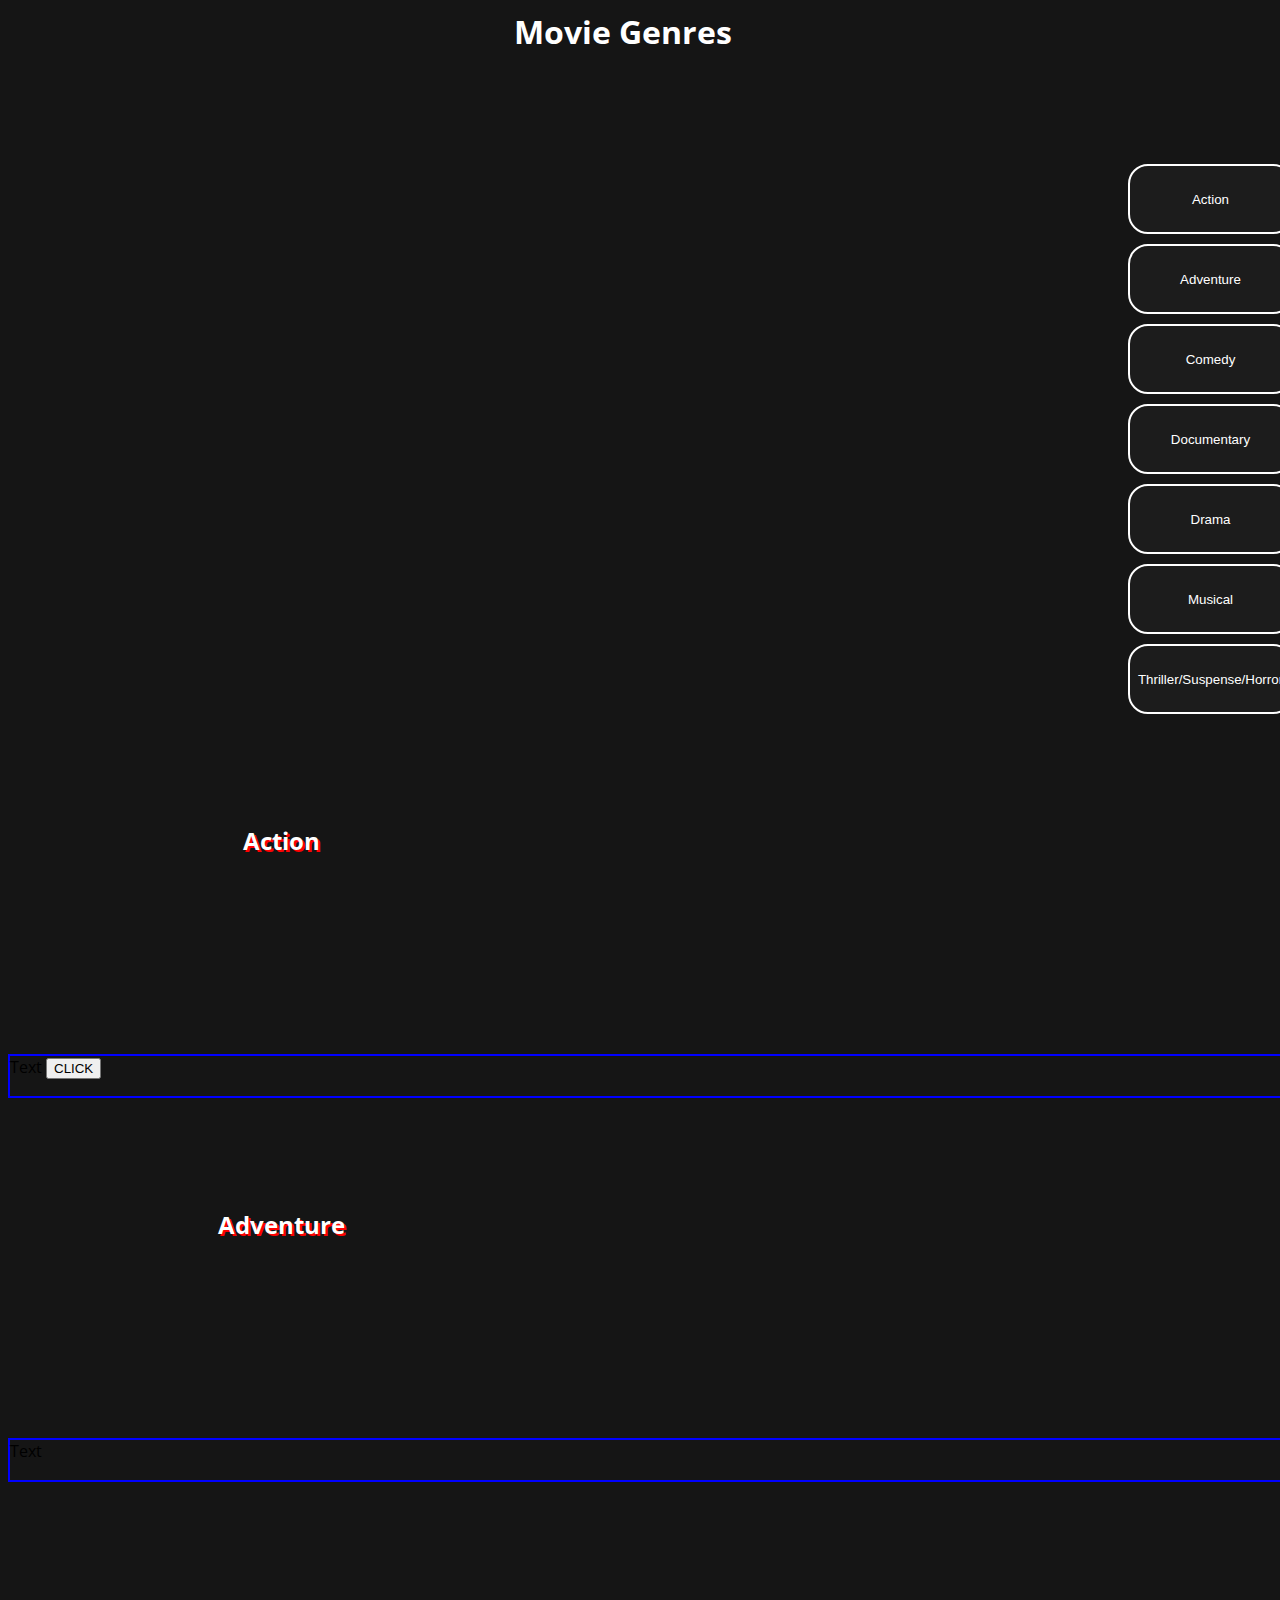
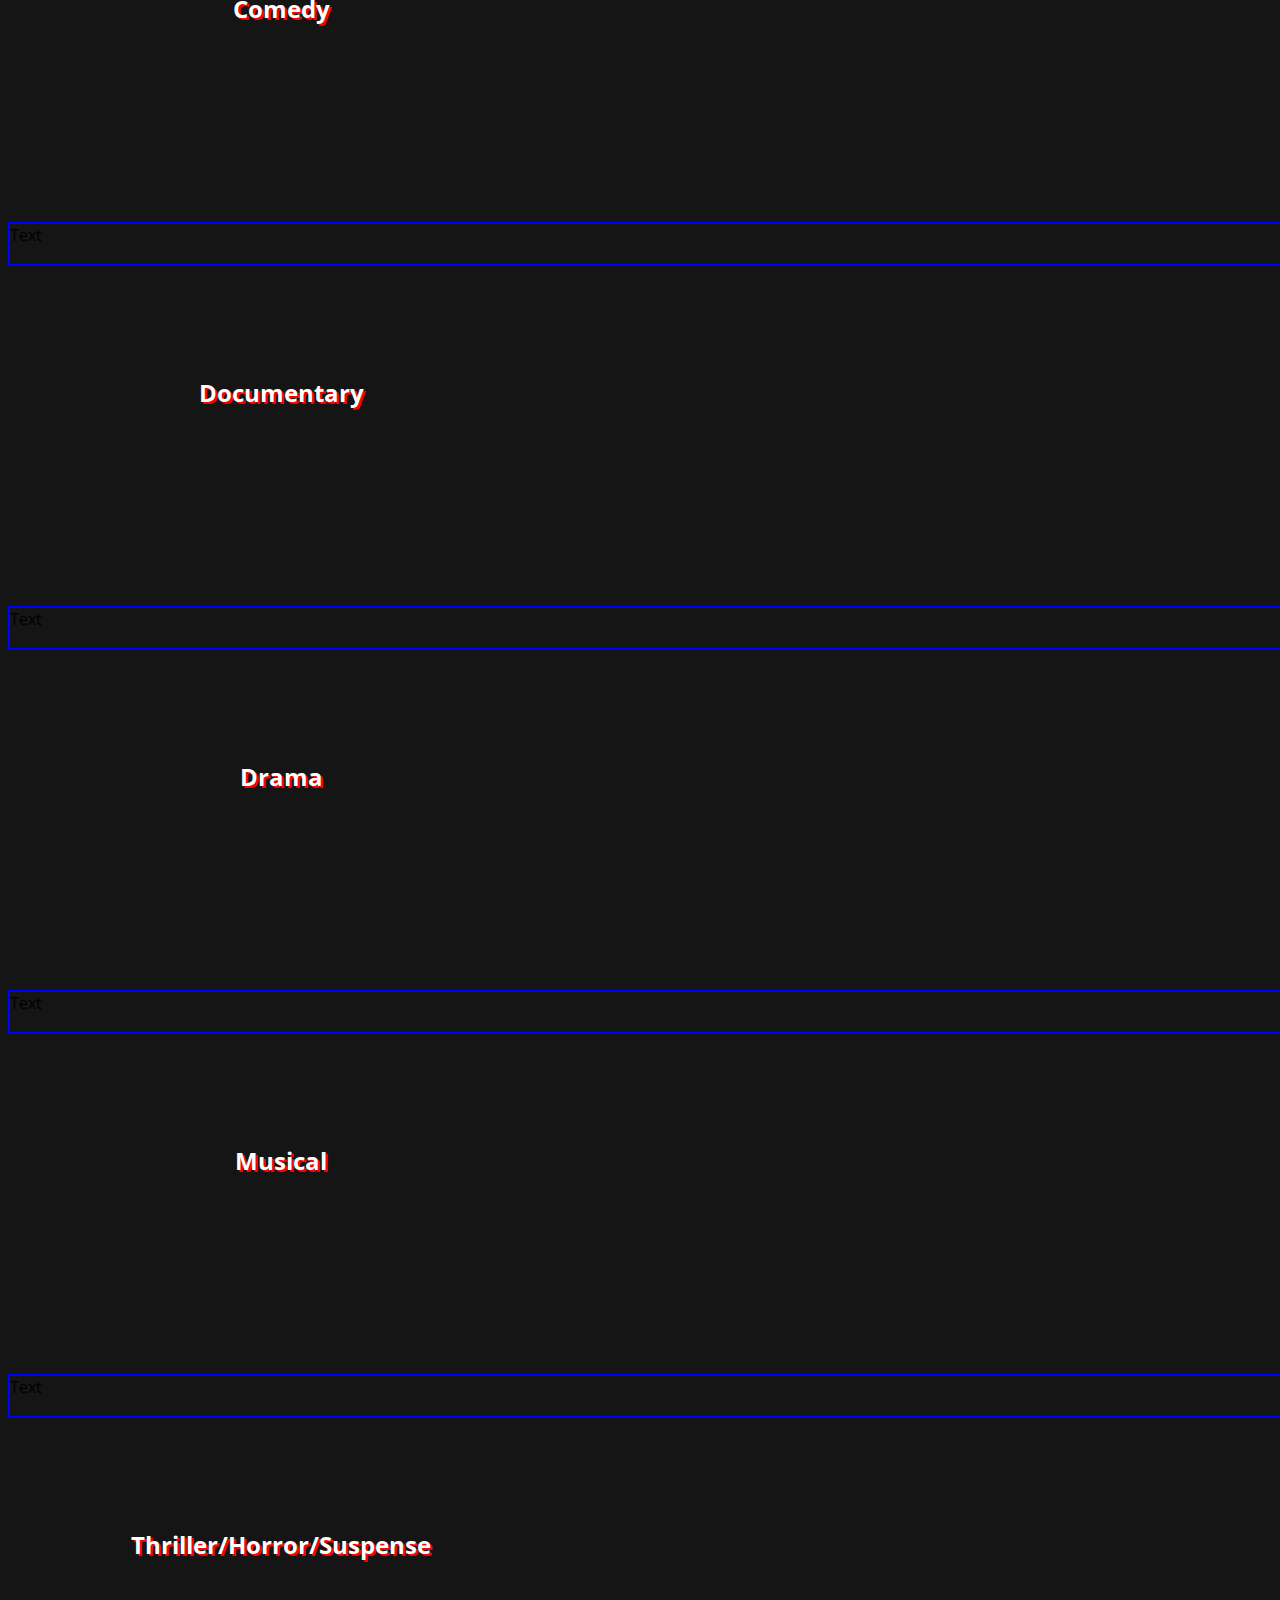
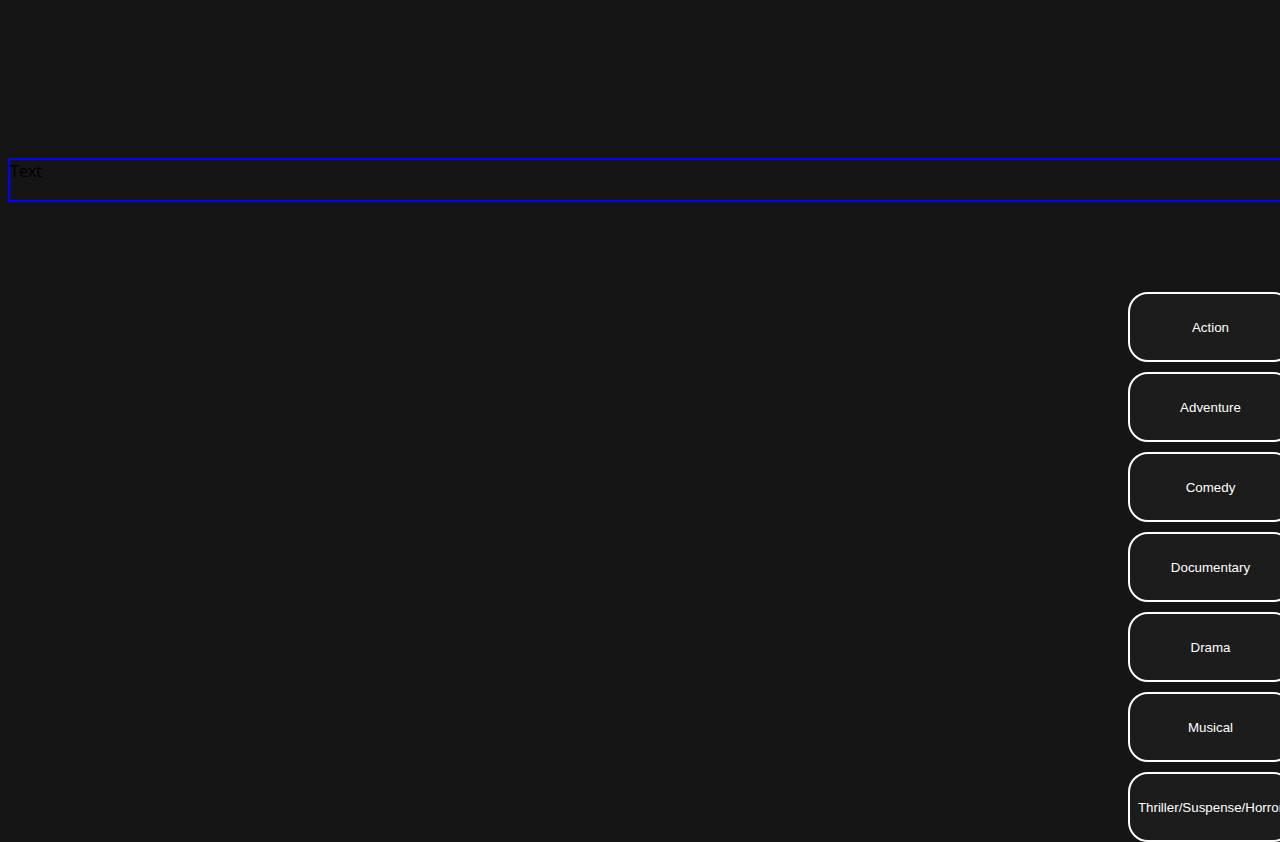
<file: indexCopy.html>
<html>
<head>
	<script src="https://d3js.org/d3.v3.min.js" charset="utf-8"></script>
	<link rel="stylesheet" type="text/css" href="styles/styles.css">
	<link href='https://fonts.googleapis.com/css?family=Open+Sans' rel='stylesheet' type='text/css'>
</head>
<body>
	<div id="container">
		<h1 id="title"> Movie Genres </h1>
		<div id="part1">
			<div id="genreMarket">
			</div>

			<div id="form">
				<button type="button" id="actButton" class="buttonToggle" onClick="ClickAction(); return false;"> Action </button>
				<button type="button" id="advButton" class="buttonToggle" onClick="ClickAdventure(); return false;"> Adventure </button>
				<button type="button" id="comButton" class="buttonToggle" onClick="ClickComedy(); return false;"> Comedy </button>
				<button type="button" id="docButton" class="buttonToggle" onClick="ClickDocumentary(); return false;"> Documentary </button>
				<button type="button" id="draButton" class="buttonToggle" onClick="ClickDrama(); return false;"> Drama </button>
				<button type="button" id="musButton" class="buttonToggle" onClick="ClickMusical(); return false;"> Musical </button>
				<button type="button" id="tshButton" class="buttonToggle" onClick="ClickTSH(); return false;"> Thriller/Suspense/Horror </button>
			</div>
		</div>


		<div id="part2">
			<div class="genreSegment">
				<div class="third"><h2 class="regTitle"> Action </h2></div>
				<div class="third" id="actBudgetReg"></div>
				<div class="statText"> Text <button type="button" onClick="regClick(); return false;">CLICK</button></div>
			</div>
			<div class="genreSegment">
				<div class="third"><h2 class="regTitle"> Adventure </h2></div>
				<div class="third" id="advBudgetReg"></div>
				<div class="statText"> Text </div>
			</div>
			<div class="genreSegment">
				<div class="third"><h2 class="regTitle"> Comedy </h2></div>
				<div class="third" id="comBudgetReg"></div>
				<div class="statText"> Text </div>
			</div>
			<div class="genreSegment">
				<div class="third"><h2 class="regTitle"> Documentary </h2></div>
				<div class="third" id="docBudgetReg"></div>
				<div class="statText"> Text </div>
			</div>
			<div class="genreSegment">
				<div class="third"><h2 class="regTitle"> Drama </h2></div>
				<div class="third" id="draBudgetReg"></div>
				<div class="statText"> Text </div>
			</div>
			<div class="genreSegment">
				<div class="third"><h2 class="regTitle"> Musical </h2></div>
				<div class="third" id="musBudgetReg"></div>
				<div class="statText"> Text </div>
			</div>
			<div class="genreSegment">
				<div class="third"><h2 class="regTitle"> Thriller/Horror/Suspense </h2></div>
				<div class="third" id="tshBudgetReg"></div>
				<div class="statText"> Text </div>
			</div>
		</div>

		<div id="part3">
			<div id="regression">
			<div id="regGraph"></div>
				<div id="regButtons" style="display: inline">
				<button type="button" id="actButton2" class="buttonToggle" onClick="ClickAction2(); return false;"> Action </button>
				<button type="button" id="advButton2" class="buttonToggle" onClick="ClickAdventure2(); return false;"> Adventure </button>
			<!--	<button type="button" id="animButton2" class="buttonToggle" onClick="ClickAnimation2(); return false;"> Animation </button> -->
				<button type="button" id="comButton2" class="buttonToggle" onClick="ClickComedy2(); return false;"> Comedy </button>
				<button type="button" id="docButton2" class="buttonToggle" onClick="ClickDocumentary2(); return false;"> Documentary </button>
				<button type="button" id="draButton2" class="buttonToggle" onClick="ClickDrama2(); return false;"> Drama </button>
				<button type="button" id="musButton2" class="buttonToggle" onClick="ClickMusical2(); return false;"> Musical </button>
				<button type="button" id="tshButton2" class="buttonToggle" onClick="ClickTsh2(); return false;"> Thriller/Suspense/Horror </button>
			</div>
		</div>
	</div>


	<script>
		var genreWidth = 1000,
    		genreHeight = 667,
    		padding = 90;

    	var actTog = "off";
    	var advTog = "off";
    	var comTog = "off";
    	var draTog = "off";
    	var docTog = "off"; 
    	var musTog = "off";
    	var tshTog = "off";

    	var genreMap, color;

    	var actArray = [];
    	var advArray = [];
    	var comArray = [];
    	var docArray = [];
    	var draArray = [];
    	var musArray = [];
    	var tshArray = [];

    	actBut = document.getElementById("actButton");
    	advBut = document.getElementById("advButton");
    	comBut = document.getElementById("comButton");
    	docBut = document.getElementById("docButton");
    	draBut = document.getElementById("draButton");
    	musBut = document.getElementById("musButton");
    	tshBut = document.getElementById("tshButton");

    	var svgGenre = d3.select("#genreMarket").append("svg")
    		.attr("width", genreWidth)
    		.attr("height", genreHeight);

    	var xScale = d3.scale.linear().domain([1994.5,2016]).range([padding, genreWidth-padding]);
    	var yScale = d3.scale.linear().domain([0,50]).range([genreHeight-padding, padding]);

    	var xAxis = d3.svg.axis().scale(xScale).orient("bottom").tickFormat(d3.format("d"));
    	var yAxis = d3.svg.axis().scale(yScale).orient("left");

    	svgGenre.append("g").attr("class", "axis")
			.attr("transform", "translate(0," + yScale(0) + ")")
			.call(xAxis).selectAll("text").attr("font-size", 12).attr("stroke", "white");

		svgGenre.append("g").attr("class", "axis")
			.attr("transform", "translate(" + xScale(1994.5) + ",0)")
			.call(yAxis).selectAll("text").attr("font-size", 13).attr("stroke", "white");

		svgGenre.append("text").text("Title").attr("x", 475).attr("y", 30).style("font-style", "arial").style("font-size", 20).style("fill", "white");
		svgGenre.append("text").text("Year").attr("x", 475).attr("y", 635).style("font-style", "arial").style("font-size", 20).style("fill", "white");
		svgGenre.append("text").text("% Market Share").attr("x", 2).attr("y", 250).style("font-style", "arial").style("font-size", 20)
			.attr("transform", "rotate(270 80 310)").style("fill","white");


		//store function for making a line in variable
		var makeLine = d3.svg.line().x(function(d) { return xScale(d.x) })
			.y(function(d) { return yScale(d.y)});


		

		d3.csv("genreMarketShareData.csv", function(error, rows) {
				//Array to keep track of ID's of data for access later
				genreMap = d3.map(rows, function(id) {
					//Make ID key to object in map
					return Number(id.ID);
				});

				var coord;
				for (var j = 0; j < genreMap.size(); j++) {
					var thisGenre = genreMap.get(j+1).Genre;
					if (thisGenre == "action"){
						coord = {'x': genreMap.get(j+1).Year, 
						'y': genreMap.get(j+1).Share};
						actArray.push(coord);
					}
					if (thisGenre == "adventure"){
						coord = {'x': genreMap.get(j+1).Year, 
						'y': genreMap.get(j+1).Share};
						advArray.push(coord);
					}
					if (thisGenre == "comedy"){
						coord = {'x': genreMap.get(j+1).Year, 
						'y': genreMap.get(j+1).Share};
						comArray.push(coord);
					}
					if (thisGenre == "documentary"){
						coord = {'x': genreMap.get(j+1).Year, 
						'y': genreMap.get(j+1).Share};
						docArray.push(coord);
					}
					if (thisGenre == "drama"){
						coord = {'x': genreMap.get(j+1).Year, 
						'y': genreMap.get(j+1).Share};
						draArray.push(coord);
					}
					if (thisGenre == "musical"){
						coord = {'x': genreMap.get(j+1).Year, 
						'y': genreMap.get(j+1).Share};
						musArray.push(coord);
					}
					if (thisGenre == "tsh"){
						coord = {'x': genreMap.get(j+1).Year, 
						'y': genreMap.get(j+1).Share};
						tshArray.push(coord);
					}
				}
			});
	


		function ClickAction() {
			//clear existing lines
			if (actTog == "on") {
				svgGenre.selectAll("path.actionLine").remove();
				svgGenre.selectAll("circle.actionCirc").remove();
				actBut.style.backgroundColor = "#1c1c1c";
				actBut.style.color = "white";
				actTog = "off";
			}
			else{

				color = "#00CCFF"; //blue
				//create line
				svgGenre.append("path").attr("d", makeLine(actArray))
					.attr("stroke", color).attr("fill", "none").attr("stroke-width", 2).attr("class", "actionLine");
					//create circles
				actArray.forEach( function (g) {
					svgGenre.append("circle").attr("cx", xScale(g.x))
						.attr("cy", yScale(g.y)).attr("r", 4)
						.attr("fill", color).attr("class", "actionCirc");
				});
				actBut.style.backgroundColor = color;
				actBut.style.color = "#1c1c1c";
				actTog = "on";
			}
		}

		function ClickAdventure() {
			//clear existing lines
			if (advTog == "on") {
				svgGenre.selectAll("path.adventureLine").remove();
				svgGenre.selectAll("circle.adventureCirc").remove();
				advBut.style.backgroundColor = "#1c1c1c";
				advBut.style.color = "white";
				advTog = "off";
			}
			else{
				//create line
				color = "#9AFE2E"; //green
				svgGenre.append("path").attr("d", makeLine(advArray))
					.attr("stroke", color).attr("fill", "none").attr("stroke-width", 2).attr("class", "adventureLine");
					//create circles
				advArray.forEach( function (g) {
					svgGenre.append("circle").attr("cx", xScale(g.x))
						.attr("cy", yScale(g.y)).attr("r", 4)
						.attr("fill", color).attr("class", "adventureCirc");
				});
				advBut.style.backgroundColor = color;
				advBut.style.color = "#1c1c1c";
				advTog = "on";
			}
		}
		
		function ClickComedy() {
			//clear existing lines
			if (comTog == "on") {
				svgGenre.selectAll("path.comedyLine").remove();
				svgGenre.selectAll("circle.comedyCirc").remove();
				comBut.style.backgroundColor = "#1c1c1c";
				comBut.style.color = "white";
				comTog = "off";
			}
			else{
				//create line
				color = "#FE9A2E"; //orange
				svgGenre.append("path").attr("d", makeLine(comArray))
					.attr("stroke", color).attr("fill", "none").attr("stroke-width", 2).attr("class", "comedyLine");
					//create circles
				comArray.forEach( function (g) {
					svgGenre.append("circle").attr("cx", xScale(g.x))
						.attr("cy", yScale(g.y)).attr("r", 4)
						.attr("fill", color).attr("class", "comedyCirc");
				});
				comBut.style.backgroundColor = color;
				comBut.style.color = "#1c1c1c";
				comTog = "on";
			}
		}

		function ClickDocumentary() {
			//clear existing lines
			if (docTog == "on") {
				svgGenre.selectAll("path.documentaryLine").remove();
				svgGenre.selectAll("circle.documentaryCirc").remove();
				docBut.style.backgroundColor = "#1c1c1c";
				docBut.style.color = "white";
				docTog = "off";
			}
			else{
				//create line
				color = "#FE2E2E"; //red
				svgGenre.append("path").attr("d", makeLine(docArray))
					.attr("stroke", color).attr("fill", "none").attr("stroke-width", 2).attr("class", "documentaryLine");
					//create circles
				docArray.forEach( function (g) {
					svgGenre.append("circle").attr("cx", xScale(g.x))
						.attr("cy", yScale(g.y)).attr("r", 4)
						.attr("fill", color).attr("class", "documentaryCirc");
				});
				docBut.style.backgroundColor = color;
				docBut.style.color = "#1c1c1c";
				docTog = "on";
			}
		}

		function ClickDrama() {
			//clear existing lines
			if (draTog == "on") {
				svgGenre.selectAll("path.dramaLine").remove();
				svgGenre.selectAll("circle.dramaCirc").remove();
				draBut.style.backgroundColor = "#1c1c1c";
				draBut.style.color = "white";
				draTog = "off";
			}
			else{
				//create line
				color = "#9A2EFE"; //purple
				svgGenre.append("path").attr("d", makeLine(draArray))
					.attr("stroke", color).attr("fill", "none").attr("stroke-width", 2).attr("class", "dramaLine");
					//create circles
				draArray.forEach( function (g) {
					svgGenre.append("circle").attr("cx", xScale(g.x))
						.attr("cy", yScale(g.y)).attr("r", 4)
						.attr("fill", color).attr("class", "dramaCirc");
				});
				draBut.style.backgroundColor = color;
				draBut.style.color = "#1c1c1c";
				draTog = "on";
			}
		}

		function ClickMusical() {
			//clear existing lines
			if (musTog == "on") {
				svgGenre.selectAll("path.musicalLine").remove();
				svgGenre.selectAll("circle.musicalCirc").remove();
				musBut.style.backgroundColor = "#1c1c1c";
				musBut.style.color = "white";
				musTog = "off";
			}
			else{
				//create line
				color = "#FA58F4"; //pink
				svgGenre.append("path").attr("d", makeLine(musArray))
					.attr("stroke", color).attr("fill", "none").attr("stroke-width", 2).attr("class", "musicalLine");
					//create circles
				musArray.forEach( function (g) {
					svgGenre.append("circle").attr("cx", xScale(g.x))
						.attr("cy", yScale(g.y)).attr("r", 4)
						.attr("fill", color).attr("class", "musicalCirc");
				});
				musBut.style.backgroundColor = color;
				musBut.style.color = "#1c1c1c";
				musTog = "on";
			}
		}


		function ClickTSH() {
			//clear existing lines
			if (tshTog == "on") {
				svgGenre.selectAll("path.tshLine").remove();
				svgGenre.selectAll("circle.tshCirc").remove();
				tshBut.style.backgroundColor = "#1c1c1c";
				tshBut.style.color = "white";
				tshTog = "off";
			}
			else{
				//create line
				color = "#F4FA58"; //yellow
				svgGenre.append("path").attr("d", makeLine(tshArray))
					.attr("stroke", color).attr("fill", "none").attr("stroke-width", 2).attr("class", "tshLine");
					//create circles
				tshArray.forEach( function (g) {
					svgGenre.append("circle").attr("cx", xScale(g.x))
						.attr("cy", yScale(g.y)).attr("r", 4)
						.attr("fill", color).attr("class", "tshCirc");
				});
				tshBut.style.backgroundColor = color;
				tshBut.style.color = "#1c1c1c";
				tshTog = "on";
			}
		}



	</script>
	<script>

		var regHeight = 300,
			regWidth = 500,
			regPadding = 70;

		var actPoints = [],
			advPoints = [],
			comPoints = [],
			docPoints = [],
			draPoints = [],
			musPoints = [],
			tshPoints = [];

		var regMap;

    	var svgActReg = d3.select("#actBudgetReg").append("svg")
    		.attr("width", regWidth)
    		.attr("height", regHeight);

    	var svgAdvReg = d3.select("#advBudgetReg").append("svg")
    		.attr("width", regWidth)
    		.attr("height", regHeight);

    	var svgComReg = d3.select("#comBudgetReg").append("svg")
    		.attr("width", regWidth)
    		.attr("height", regHeight);

    	var svgDocReg = d3.select("#docBudgetReg").append("svg")
    		.attr("width", regWidth)
    		.attr("height", regHeight);

    	var svgDraReg = d3.select("#draBudgetReg").append("svg")
    		.attr("width", regWidth)
    		.attr("height", regHeight);

    	var svgMusReg = d3.select("#musBudgetReg").append("svg")
    		.attr("width", regWidth)
    		.attr("height", regHeight);

    	var svgTshReg = d3.select("#tshBudgetReg").append("svg")
    		.attr("width", regWidth)
    		.attr("height", regHeight);

    	var yScaleAReg = d3.scale.linear().domain([10,30]).range([regHeight-regPadding, regPadding]);
    	var yScaleBReg = d3.scale.linear().domain([10,20]).range([regHeight-regPadding, regPadding]);
    	var yScaleCReg = d3.scale.linear().domain([0,10]).range([regHeight-regPadding, regPadding]);
    	var xScaleReg = d3.scale.linear().domain([0,1000]).range([regPadding, regWidth-regPadding]);

    	var yAxisAReg = d3.svg.axis().scale(yScaleAReg).orient("left").tickFormat(d3.format("d"));
    	var yAxisBReg = d3.svg.axis().scale(yScaleBReg).orient("left").tickFormat(d3.format("d"));
    	var yAxisCReg = d3.svg.axis().scale(yScaleCReg).orient("left").tickFormat(d3.format("d"));
    	var xAxisReg = d3.svg.axis().scale(xScaleReg).orient("bottom").tickFormat(d3.format("d"));


    	svgActReg.append("g").attr("class", "axisReg")
			.attr("transform", "translate(0," + yScaleAReg(10) + ")")
			.call(xAxisReg).selectAll("text").attr("font-size", 12).attr("stroke", "white");

		svgActReg.append("g").attr("class", "axisReg")
			.attr("transform", "translate(" + xScaleReg(0) + ",0)")
			.call(yAxisAReg).selectAll("text").attr("font-size", 12).attr("stroke", "white");


		svgAdvReg.append("g").attr("class", "axisReg")
			.attr("transform", "translate(0," + yScaleAReg(10) + ")")
			.call(xAxisReg).selectAll("text").attr("font-size", 12).attr("stroke", "white");

		svgAdvReg.append("g").attr("class", "axisReg")
			.attr("transform", "translate(" + xScaleReg(0) + ",0)")
			.call(yAxisAReg).selectAll("text").attr("font-size", 12).attr("stroke", "white");


		svgComReg.append("g").attr("class", "axisReg")
			.attr("transform", "translate(0," + yScaleAReg(10) + ")")
			.call(xAxisReg).selectAll("text").attr("font-size", 12).attr("stroke", "white");

		svgComReg.append("g").attr("class", "axisReg")
			.attr("transform", "translate(" + xScaleReg(0) + ",0)")
			.call(yAxisAReg).selectAll("text").attr("font-size", 12).attr("stroke", "white");

		svgDocReg.append("g").attr("class", "axisReg")
			.attr("transform", "translate(0," + yScaleCReg(0) + ")")
			.call(xAxisReg).selectAll("text").attr("font-size", 12).attr("stroke", "white");

		svgDocReg.append("g").attr("class", "axisReg")
			.attr("transform", "translate(" + xScaleReg(0) + ",0)")
			.call(yAxisCReg).selectAll("text").attr("font-size", 12).attr("stroke", "white");


		svgDraReg.append("g").attr("class", "axisReg")
			.attr("transform", "translate(0," + yScaleBReg(10) + ")")
			.call(xAxisReg).selectAll("text").attr("font-size", 12).attr("stroke", "white");

		svgDraReg.append("g").attr("class", "axisReg")
			.attr("transform", "translate(" + xScaleReg(0) + ",0)")
			.call(yAxisBReg).selectAll("text").attr("font-size", 12).attr("stroke", "white");


		svgMusReg.append("g").attr("class", "axisReg")
			.attr("transform", "translate(0," + yScaleCReg(0) + ")")
			.call(xAxisReg).selectAll("text").attr("font-size", 12).attr("stroke", "white");

		svgMusReg.append("g").attr("class", "axisReg")
			.attr("transform", "translate(" + xScaleReg(0) + ",0)")
			.call(yAxisCReg).selectAll("text").attr("font-size", 12).attr("stroke", "white");


		svgTshReg.append("g").attr("class", "axisReg")
			.attr("transform", "translate(0," + yScaleBReg(10) + ")")
			.call(xAxisReg).selectAll("text").attr("font-size", 12).attr("stroke", "white");

		svgTshReg.append("g").attr("class", "axisReg")
			.attr("transform", "translate(" + xScaleReg(0) + ",0)")
			.call(yAxisBReg).selectAll("text").attr("font-size", 12).attr("stroke", "white");


		d3.csv("movieBudgetData.csv", function(error, rows) {
			regMap = d3.map(rows, function(d) {
				//Make ID key to object in map
				return Number(d.ID);
			});

			var coord;
				for (var k = 0; k < regMap.size(); k++) {
					var thisGenre = regMap.get(k+1).Genre;
					if (thisGenre == "action"){
						coord = {'x': regMap.get(k+1).Budget, 
						'y': regMap.get(k+1).Share};
						actPoints.push(coord);
					}
					if (thisGenre == "adventure"){
						coord = {'x': regMap.get(k+1).Budget, 
						'y': regMap.get(k+1).Share};
						advPoints.push(coord);
					}
					if (thisGenre == "comedy"){
						coord = {'x': regMap.get(k+1).Budget, 
						'y': regMap.get(k+1).Share};
						comPoints.push(coord);
					}
					if (thisGenre == "documentary"){
						coord = {'x': regMap.get(k+1).Budget, 
						'y': regMap.get(k+1).Share};
						docPoints.push(coord);
					}
					if (thisGenre == "drama"){
						coord = {'x': regMap.get(k+1).Budget, 
						'y': regMap.get(k+1).Share};
						draPoints.push(coord);
					}
					if (thisGenre == "musical"){
						coord = {'x': regMap.get(k+1).Budget, 
						'y': regMap.get(k+1).Share};
						musPoints.push(coord);
					}
					if (thisGenre == "tsh"){
						coord = {'x': regMap.get(k+1).Budget, 
						'y': regMap.get(k+1).Share};
						tshPoints.push(coord);
					}
				}

		});
		
		console.log(regMap);



		//Inspire from Professor Mimno's notes 4/18/16
			function leastSquares(points) {
				var model = {};
				// Replace this with an expression that will filter
				// out points not in the current selection

				var meanX = d3.mean(points, function (d) {
					console.log(d);
					return Number(d.x);
				});
				var meanY = d3.mean(points, function (d) { 
					return Number(d.y);
				});
				model.slope = d3.sum(points, function (d) {
					return (Number(d.x) - meanX) * (Number(d.y) - meanY);
				});
				model.slope /= d3.sum(points, function (d) {
					return (Number(d.x) - meanX) * (Number(d.x) - meanX);
				});
				model.intercept = meanY - model.slope * meanX;
	
				return model;
			}

			function regClick() {
					var actRegLine = leastSquares(actPoints);

					svgActReg.append("line")
						.attr("x1", xScaleReg(0))
						.attr("y1", yScaleAReg(actRegLine.slope * 0 + actRegLine.intercept))
						.attr("x2", xScaleReg(1000))
						.attr("y2", yScaleAReg(actRegLine.slope * 1000 + actRegLine.intercept))
						.style("stroke", "rgb(228, 26, 28)")
						.style("stroke-width", 3)
						.attr("class", "actRegLine");

					actPoints.forEach(function (d) {
						svgActReg.append("circle").attr("cx", xScaleReg(d.x))
							.attr("cy", yScaleAReg(d.y)).attr("r", 4)
							.attr("fill", "blue").attr("class", "actRegCirc");
					})


					var advRegLine = leastSquares(advPoints);
			

					svgAdvReg.append("line")
						.attr("x1", xScaleReg(0))
						.attr("y1", yScaleAReg(advRegLine.slope * 0 + advRegLine.intercept))
						.attr("x2", xScaleReg(1000))
						.attr("y2", yScaleAReg(advRegLine.slope * 1000 + advRegLine.intercept))
						.style("stroke", "rgb(228, 26, 28)")
						.style("stroke-width", 3)
						.attr("class", "advRegLine");

					advPoints.forEach(function (d) {
						svgAdvReg.append("circle").attr("cx", xScaleReg(d.x))
								.attr("cy", yScaleAReg(d.y)).attr("r", 4)
								.attr("fill", "green").attr("class", "advRegCirc");
					})


					var comRegLine = leastSquares(comPoints);


					svgComReg.append("line")
						.attr("x1", xScaleReg(0))
						.attr("y1", yScaleAReg(comRegLine.slope * 0 + comRegLine.intercept))
						.attr("x2", xScaleReg(1000))
						.attr("y2", yScaleAReg(comRegLine.slope * 1000 + comRegLine.intercept))
						.style("stroke", "rgb(228, 26, 28)")
						.style("stroke-width", 3)
						.attr("class", "comRegLine");

					comPoints.forEach(function (d) {
						svgComReg.append("circle").attr("cx", xScaleReg(d.x))
								.attr("cy", yScaleAReg(d.y)).attr("r", 4)
								.attr("fill", "orange").attr("class", "comRegCirc");
					})


					var docRegLine = leastSquares(docPoints);

					svgDocReg.append("line")
						.attr("x1", xScaleReg(0))
						.attr("y1", yScaleCReg(docRegLine.slope * 0 + docRegLine.intercept))
						.attr("x2", xScaleReg(1000))
						.attr("y2", yScaleCReg(docRegLine.slope * 1000 + docRegLine.intercept))
						.style("stroke", "rgb(228, 26, 28)")
						.style("stroke-width", 3)
						.attr("class", "docRegLine");

					docPoints.forEach(function (d) {
						svgDocReg.append("circle").attr("cx", xScaleReg(d.x))
								.attr("cy", yScaleCReg(d.y)).attr("r", 4)
								.attr("fill", "red").attr("class", "docRegCirc");
					})

					var draRegLine = leastSquares(draPoints);

					svgDraReg.append("line")
						.attr("x1", xScaleReg(0))
						.attr("y1", yScaleBReg(draRegLine.slope * 0 + draRegLine.intercept))
						.attr("x2", xScaleReg(1000))
						.attr("y2", yScaleBReg(draRegLine.slope * 1000 + draRegLine.intercept))
						.style("stroke", "rgb(228, 26, 28)")
						.style("stroke-width", 3)
						.attr("class", "draRegLine");

					draPoints.forEach(function (d) {
						svgDraReg.append("circle").attr("cx", xScaleReg(d.x))
								.attr("cy", yScaleBReg(d.y)).attr("r", 4)
								.attr("fill", "purple").attr("class", "draRegCirc");
					})



					var musRegLine = leastSquares(musPoints);

					svgMusReg.append("line")
						.attr("x1", xScaleReg(0))
						.attr("y1", yScaleCReg(musRegLine.slope * 0 + musRegLine.intercept))
						.attr("x2", xScaleReg(1000))
						.attr("y2", yScaleCReg(musRegLine.slope * 1000 + musRegLine.intercept))
						.style("stroke", "rgb(228, 26, 28)")
						.style("stroke-width", 3)
						.attr("class", "musRegLine");

					musPoints.forEach(function (d) {
						svgMusReg.append("circle").attr("cx", xScaleReg(d.x))
								.attr("cy", yScaleCReg(d.y)).attr("r", 4)
								.attr("fill", "pink").attr("class", "musRegCirc");
					})


					var tshRegLine = leastSquares(tshPoints);

					svgTshReg.append("line")
						.attr("x1", xScaleReg(0))
						.attr("y1", yScaleBReg(tshRegLine.slope * 0 + tshRegLine.intercept))
						.attr("x2", xScaleReg(300))
						.attr("y2", yScaleBReg(tshRegLine.slope * 1000 + tshRegLine.intercept))
						.style("stroke", "rgb(228, 26, 28)")
						.style("stroke-width", 3)
						.attr("class", "tshRegLine");

					tshPoints.forEach(function (d) {
						svgTshReg.append("circle").attr("cx", xScaleReg(d.x))
								.attr("cy", yScaleBReg(d.y)).attr("r", 4)
								.attr("fill", "yellow").attr("class", "tshRegCirc");
					})
				}


	</script>
	<script>

		var regHeight2 = 700,
			regWidth2 = 1400;

		var actPoints2 = [],
			advPoints2 = [],
			comPoints2 = [],
			draPoints2 = [],
			musPoints2 = [],
			docPoints2 = [],
			tshPoints2 = [];

    	var actTog2 = "off";
    	var advTog2 = "off";
    	var comTog2 = "off";
    	var draTog2 = "off";
    	var musTog2 = "off"; 
    	var docTog2 = "off";
    	var tshTog2 = "off";

    	actBut2 = document.getElementById("actButton2");
    	advBut2 = document.getElementById("advButton2");
    	comBut2 = document.getElementById("comButton2");
    	draBut2 = document.getElementById("draButton2");
    	musBut2 = document.getElementById("musButton2");
    	docBut2 = document.getElementById("docButton2");
    	tshBut2 = document.getElementById("tshButton2");

		var regMap2;

		var svgReg = d3.select("#regGraph").append("svg")
    		.attr("width", regWidth2)
    		.attr("height", regHeight2);

    	var xScaleReg2 = d3.scale.linear().domain([0,300]).range([padding, regWidth2-padding]);
    	var yScaleReg2 = d3.scale.linear().domain([0,800]).range([regHeight2-padding, padding]);

    	var xAxisReg2 = d3.svg.axis().scale(xScaleReg2).orient("bottom").tickFormat(d3.format("d"));
    	var yAxisReg = d3.svg.axis().scale(yScaleReg2).orient("left");

    	svgReg.append("g").attr("class", "axisReg")
			.attr("transform", "translate(0," + yScaleReg2(0) + ")")
			.call(xAxisReg2).selectAll("text").attr("font-size", 12).attr("stroke", "white");

		svgReg.append("g").attr("class", "axisReg")
			.attr("transform", "translate(" + xScaleReg2(0) + ",0)")
			.call(yAxisReg).selectAll("text").attr("font-size", 13).attr("stroke", "white");


		d3.csv("formattedBudgetDataCopy.csv", function(error, rows) {
			regMap2 = d3.map(rows, function(d) {
				//Make ID key to object in map
				return Number(d.ID);
			});


			var info;
				for (var k = 0; k < regMap2.size(); k++) {
					var thisGenre = regMap2.get(k+1).Genre;
					if (thisGenre == "Action"){
						info = {'x': regMap2.get(k+1).Budget, 
						'y': regMap2.get(k+1).Domestic,
						'name': regMap2.get(k+1).Name,
						'studio' : regMap2.get(k+1).Studio,
						'rotten': regMap2.get(k+1).Rotten};
						actPoints2.push(info);
					}
					if (thisGenre == "Adventure"){
						info = {'x': regMap2.get(k+1).Budget, 
						'y': regMap2.get(k+1).Domestic,
						'name': regMap2.get(k+1).Name,
						'studio' : regMap2.get(k+1).Studio,
						'rotten': regMap2.get(k+1).Rotten};
						advPoints2.push(info);
					}
					if (thisGenre == "Animation"){
						info = {'x': regMap2.get(k+1).Budget, 
						'y': regMap2.get(k+1).Domestic,
						'name': regMap2.get(k+1).Name,
						'studio' : regMap2.get(k+1).Studio,
						'rotten': regMap2.get(k+1).Rotten};
						animPoints2.push(info);
					}
					if (thisGenre == "Comedy"){
						info = {'x': regMap2.get(k+1).Budget, 
						'y': regMap2.get(k+1).Domestic,
						'name': regMap2.get(k+1).Name,
						'studio' : regMap2.get(k+1).Studio,
						'rotten': regMap2.get(k+1).Rotten};
						comPoints2.push(info);
					}
					if (thisGenre == "Drama"){
						info = {'x': regMap2.get(k+1).Budget, 
						'y': regMap2.get(k+1).Domestic,
						'name': regMap2.get(k+1).Name,
						'studio' : regMap2.get(k+1).Studio,
						'rotten': regMap2.get(k+1).Rotten};
						draPoints2.push(info);
					}
					if (thisGenre == "Musical"){
						info = {'x': regMap2.get(k+1).Budget, 
						'y': regMap2.get(k+1).Domestic,
						'name': regMap2.get(k+1).Name,
						'studio' : regMap2.get(k+1).Studio,
						'rotten': regMap2.get(k+1).Rotten};
						musPoints2.push(info);
					}

					if (thisGenre == "Documentary"){
						info = {'x': regMap2.get(k+1).Budget, 
						'y': regMap2.get(k+1).Domestic,
						'name': regMap2.get(k+1).Name,
						'studio' : regMap2.get(k+1).Studio,
						'rotten': regMap2.get(k+1).Rotten};
						docPoints2.push(info);
					}

					if (thisGenre == "Tsh"){
						info = {'x': regMap2.get(k+1).Budget, 
						'y': regMap2.get(k+1).Domestic,
						'name': regMap2.get(k+1).Name,
						'studio' : regMap2.get(k+1).Studio,
						'rotten': regMap2.get(k+1).Rotten};
						tshPoints2.push(info);
					}
				}

			//display data
			var model;

			//create action svg elements
			actPoints2.forEach( function (d) {
				svgReg.append("circle").attr("cx", xScaleReg2(d.x))
				.attr("cy", yScaleReg2(d.y)).attr("r", 4)
				.attr("class","act")
				.attr("visibility","hidden")
				.attr("fill","#00CCFF");
			});
			model = leastSquares(actPoints2);
			svgReg.append("line")
				.attr("x1", xScaleReg2(0))
				.attr("y1", yScaleReg2(model.slope * 0 + model.intercept))
				.attr("x2", xScaleReg2(300))
				.attr("y2", yScaleReg2(model.slope * 300 + model.intercept))
				.style("stroke", "#00CCFF")
				.style("stroke-width", 3)
				.attr("visibility","hidden")
				.attr("class", "act");
			
			//create adventure svg elements
			advPoints2.forEach( function (d) {
				svgReg.append("circle").attr("cx", xScaleReg2(d.x))
				.attr("cy", yScaleReg2(d.y)).attr("r", 4)
				.attr("class","adv")
				.attr("visibility","hidden")
				.attr("fill","#9AFE2E");
			});
			model = leastSquares(advPoints2);
			svgReg.append("line")
				.attr("x1", xScaleReg2(0))
				.attr("y1", yScaleReg2(model.slope * 0 + model.intercept))
				.attr("x2", xScaleReg2(300))
				.attr("y2", yScaleReg2(model.slope * 300 + model.intercept))
				.style("stroke", "#9AFE2E")
				.style("stroke-width", 3)
				.attr("visibility","hidden")
				.attr("class", "adv");


			//create animation svg elements			

			//create comedy svg elements			
			comPoints2.forEach( function (d) {
				svgReg.append("circle").attr("cx", xScaleReg2(d.x))
				.attr("cy", yScaleReg2(d.y)).attr("r", 4)
				.attr("class","com")
				.attr("visibility","hidden")
				.attr("fill","#FE9A2E");
			});	
			model = leastSquares(comPoints2);
			svgReg.append("line")
				.attr("x1", xScaleReg2(0))
				.attr("y1", yScaleReg2(model.slope * 0 + model.intercept))
				.attr("x2", xScaleReg2(300))
				.attr("y2", yScaleReg2(model.slope * 300 + model.intercept))
				.style("stroke", "#FE9A2E")
				.style("stroke-width", 3)
				.attr("visibility","hidden")
				.attr("class", "com");

			//create drama svg elements			
			draPoints2.forEach( function (d) {
				svgReg.append("circle").attr("cx", xScaleReg2(d.x))
				.attr("cy", yScaleReg2(d.y)).attr("r", 4)
				.attr("class","dra")
				.attr("visibility","hidden")
				.attr("fill","#9A2EFE");
			});	
			model = leastSquares(draPoints2);
			svgReg.append("line")
				.attr("x1", xScaleReg2(0))
				.attr("y1", yScaleReg2(model.slope * 0 + model.intercept))
				.attr("x2", xScaleReg2(300))
				.attr("y2", yScaleReg2(model.slope * 300 + model.intercept))
				.style("stroke", "#9A2EFE")
				.style("stroke-width", 3)
				.attr("visibility","hidden")
				.attr("class", "dra");

			//create musical svg elements			
			musPoints2.forEach( function (d) {
				svgReg.append("circle").attr("cx", xScaleReg2(d.x))
				.attr("cy", yScaleReg2(d.y)).attr("r", 4)
				.attr("class","mus")
				.attr("visibility","hidden")
				.attr("fill","#FA58F4");
			});	
			model = leastSquares(musPoints2);
			svgReg.append("line")
				.attr("x1", xScaleReg2(0))
				.attr("y1", yScaleReg2(model.slope * 0 + model.intercept))
				.attr("x2", xScaleReg2(300))
				.attr("y2", yScaleReg2(model.slope * 300 + model.intercept))
				.style("stroke", "#FA58F4")
				.style("stroke-width", 3)
				.attr("visibility","hidden")
				.attr("class", "mus");

			//create documentary svg elements			
			docPoints2.forEach( function (d) {
				svgReg.append("circle").attr("cx", xScaleReg2(d.x))
				.attr("cy", yScaleReg2(d.y)).attr("r", 4)
				.attr("class","doc")
				.attr("visibility","hidden")
				.attr("fill","#FE2E2E");
			});	
			model = leastSquares(docPoints2);
			svgReg.append("line")
				.attr("x1", xScaleReg2(0))
				.attr("y1", yScaleReg2(model.slope * 0 + model.intercept))
				.attr("x2", xScaleReg2(300))
				.attr("y2", yScaleReg2(model.slope * 300 + model.intercept))
				.style("stroke", "#FE2E2E")
				.style("stroke-width", 3)
				.attr("visibility","hidden")
				.attr("class", "doc");

			//create thriller svg elements			
			tshPoints2.forEach( function (d) {
				svgReg.append("circle").attr("cx", xScaleReg2(d.x))
				.attr("cy", yScaleReg2(d.y)).attr("r", 4)
				.attr("class","tsh")
				.attr("visibility","hidden")
				.attr("fill","#F4FA58");
			});	
			model = leastSquares(tshPoints2);
			svgReg.append("line")
				.attr("x1", xScaleReg2(0))
				.attr("y1", yScaleReg2(model.slope * 0 + model.intercept))
				.attr("x2", xScaleReg2(300))
				.attr("y2", yScaleReg2(model.slope * 300 + model.intercept))
				.style("stroke", "#F4FA58")
				.style("stroke-width", 3)
				.attr("visibility","hidden")
				.attr("class", "tsh");						

		});

		function ClickAction2() {
			//clear existing lines
			if (actTog2 == "on") {
				svgReg.selectAll(".act").attr("visibility","hidden");
				actTog2 = "off";
				actBut2.style.backgroundColor = "#1c1c1c";
				actBut2.style.color = "white";
			}
			else{
				svgReg.selectAll(".act").attr("visibility","visible");
				actBut2.style.backgroundColor = "#00CCFF";
				actBut2.style.color = "#1c1c1c";
				actTog2 = "on";
			}
		}

		function ClickAdventure2() {
			//clear existing lines
			if (advTog2 == "on") {
				svgReg.selectAll(".adv").attr("visibility","hidden");
				advTog2 = "off";
				advBut2.style.backgroundColor = "#1c1c1c";
				advBut2.style.color = "white";

			}
			else{
				svgReg.selectAll(".adv").attr("visibility","visible");
				advBut2.style.backgroundColor = "#9AFE2E";
				advBut2.style.color = "#1c1c1c";
				advTog2 = "on";
			}
		}

		function ClickAnimation2() {
			//clear existing lines
			if (animTog2 == "on") {
				svgReg.selectAll(".anim").attr("visibility","hidden");
				animTog2 = "off";
				animBut2.style.backgroundColor = "#1c1c1c";
				animBut2.style.color = "white";
			}
			else{
				svgReg.selectAll(".anim").attr("visibility","visible");
				animBut2.style.backgroundColor = "red";
				animBut2.style.color = "#1c1c1c";
				animTog2 = "on";
			}
		}

		function ClickComedy2() {
			//clear existing lines
			if (comTog2 == "on") {
				svgReg.selectAll(".com").attr("visibility","hidden");
				comTog2 = "off";
				comBut2.style.backgroundColor = "#1c1c1c";
				comBut2.style.color = "white";
			}
			else{
				svgReg.selectAll(".com").attr("visibility","visible");
				comBut2.style.backgroundColor = "#FE9A2E";
				comBut2.style.color = "#1c1c1c";
				comTog2 = "on";
			}
		}

		function ClickDrama2() {
			//clear existing lines
			if (draTog2 == "on") {
				svgReg.selectAll(".dra").attr("visibility","hidden");
				draTog2 = "off";
				draBut2.style.backgroundColor = "#1c1c1c";
				draBut2.style.color = "white";
			}
			else{
				svgReg.selectAll(".dra").attr("visibility","visible");
				draBut2.style.backgroundColor = "#9A2EFE";
				draBut2.style.color = "#1c1c1c";
				draTog2 = "on";
			}
		}

		function ClickMusical2() {
			//clear existing lines
			if (musTog2 == "on") {
				svgReg.selectAll(".mus").attr("visibility","hidden");
				musTog2 = "off";
				musBut2.style.backgroundColor = "#1c1c1c";
				musBut2.style.color = "white";
			}
			else{
				svgReg.selectAll(".mus").attr("visibility","visible");
				musBut2.style.backgroundColor = "#FA58F4";
				musBut2.style.color = "#1c1c1c";
				musTog2 = "on";
			}
		}

		function ClickDocumentary2() {
			//clear existing lines
			if (docTog2 == "on") {
				svgReg.selectAll(".doc").attr("visibility","hidden");
				docTog2 = "off";
				docBut2.style.backgroundColor = "#1c1c1c";
				docBut2.style.color = "white";
			}
			else{
				svgReg.selectAll(".doc").attr("visibility","visible");
				docBut2.style.backgroundColor = "#FE2E2E";
				docBut2.style.color = "#1c1c1c";
				docTog2 = "on";
			}
		}

		function ClickTsh2() {
			//clear existing lines
			if (tshTog2 == "on") {
				svgReg.selectAll(".tsh").attr("visibility","hidden");
				tshTog2 = "off";
				tshBut2.style.backgroundColor = "#1c1c1c";
				tshBut2.style.color = "white";
			}
			else{
				svgReg.selectAll(".tsh").attr("visibility","visible");
				tshBut2.style.backgroundColor = "#F4FA58";
				tshBut2.style.color = "#1c1c1c";
				tshTog2 = "on";
			}
		}
					
							



		//Inspire from Professor Mimno's notes 4/18/16
			function leastSquares(points) {
				var model = {};
				// Replace this with an expression that will filter
				// out points not in the current selection

				var meanX = d3.mean(points, function (d) {
					return Number(d.x);
				});
				var meanY = d3.mean(points, function (d) { 
					return Number(d.y);
				});
				model.slope = d3.sum(points, function (d) {
					return (Number(d.x) - meanX) * (Number(d.y) - meanY);
				});
				model.slope /= d3.sum(points, function (d) {
					return (Number(d.x) - meanX) * (Number(d.x) - meanX);
				});
				model.intercept = meanY - model.slope * meanX;
	
				return model;
			}


	</script>	


</body>
</html>
</file>
<file: styles/styles.css>
/* Stylesheet */
body{
	background-color: #151515;
	font-family: 'Open Sans', sans-serif;
}
svg { 
	margin: 20px;
	background-color: #1c1c1c;
	border: 2px solid #1c1c1c;
	border-radius: 20px;
}
#container {
	height: 100%;
	width: 100%;
	position: relative;
}
.axis path {
	 fill: none;
	 stroke: white;
}
.axis line {
	stroke: white;
}
.axisReg path {
	fill: none;
	stroke: white;
}
.axisReg line {
	fill: none;
	stroke: white;
}
#part1 {
	margin-bottom: 50px;
	width:1300px;
}
#part2 {
	margin-top: 50px;
	width:1300px;
}
#genreMarket {
	float: left;
	width: 1100px;
	margin-top: 20px;
	margin-bottom: 20px;
}

#regGraph {
	float: left;
	width: 1100px;
	margin-top: 20px;
	margin-bottom: 20px;
}
#form {
	float: left;
	width: 180px;
	margin-left: 20px;
	margin-top: 80px;
}
#regButtons {
	float: left;
	width: 180px;
	margin-left: 20px;
	margin-top: 80px;
}
#title {
	color: white;
	margin-top: 10px;
	margin-left:  40%;
}
.buttonToggle {
	width: 165px;
	height: 70px;
	float: left;
	margin-top: 10px;
	border: 2px solid white;
	border-radius: 20px;
	background-color: #1c1c1c;
	color: white;
}
.buttonToggle:hover{
	opacity: .6;
}

.genreSegment {

	margin-top: 10px;
	height: 400px;
	width: 100%;
}
.third {
	width: 40%;
	margin-top: 10px;
	height: 100px;
	float: left;
	margin-left: 1%;
}
.statText{
	width: 100%;
	height: 40px;
	border: 2px solid blue;
	float: left;
	margin-top: 230px;
}
.regTitle{
	text-align: center;
	color: white;
	margin-top: 100px;
	text-shadow: 2px 2px #ff0000;
}
.actionLine {
  stroke-dasharray: 1250;
  stroke-dashoffset: 1200;
  animation: dash 0.5s linear forwards;
}

/**doesn't work*/
.adventureLine {
   stroke-dasharray: 1550;
  stroke-dashoffset: 1300;
  animation: dash 0.5s linear forwards;
}

.comedyLine {
	  stroke-dasharray: 1250;
  stroke-dashoffset: 1200;
  animation: dash 0.5s linear forwards;
}

.documentaryLine {
	  stroke-dasharray: 1250;
  stroke-dashoffset: 1200;
  animation: dash 0.5s linear forwards;
}

.dramaLine {
	  stroke-dasharray: 1250;
  stroke-dashoffset: 1200;
  animation: dash 0.5s linear forwards;
}

.musicalLine {
	  stroke-dasharray: 1250;
  stroke-dashoffset: 1200;
  animation: dash 0.5s linear forwards;
}

.tshLine {
	  stroke-dasharray: 1250;
  stroke-dashoffset: 1200;
  animation: dash 0.5s linear forwards;
}


div.tooltip {	
    position: absolute;			
    text-align: center;			
    width: 200px;					
    height: 100px;					
    padding: 2px;				
    font: 12px sans-serif;		
    background: lightsteelblue;	
    border: 0px;		
    border-radius: 8px;			
    pointer-events: none;			
}


@keyframes dash {
  to {
    stroke-dashoffset: 0;
  }
}

#barChart{
	float: left;
}

#barButtons{
	margin-top: 200px;
	margin-left: 30px;
	float: left;
	width: 300px;
}
#part3 {
	width: 1600px;
}
#barYearDiv {
	color: white;
	font-weight: bold;
	font-size: 14;
}
#leftBarButton {
	margin-left: 20%;
	margin-top: 30px;
	width: 85px;
	height: 60px;
	font-family: arial;
	font-weight: bold;
	border: 1px solid #a0a0a0;
	border-radius: 45px;
	background-color: #a0a0a0;
	color: white;
}
#rightBarButton {
	margin-left: 20%;
	margin-bottom: 30px;
	width: 85px;
	height: 60px;
	font-family: arial;
	font-weight: bold;
	border: 1px solid #a0a0a0;
	border-radius: 45px;
	background-color: #a0a0a0;
	color: white;
}

.description_font {
	font-family: arial;
	color: white;
	text-align: center;
}

.div_descriptions {
	margin-top: 50px;
	width: 65%;
	margin-left: 17%;
}


#div_description_2 {
	width: 65%;
	margin-left: 15%;
}


#div_description_3 {
	width: 65%;
	margin-left: 15%;
}
</file>
